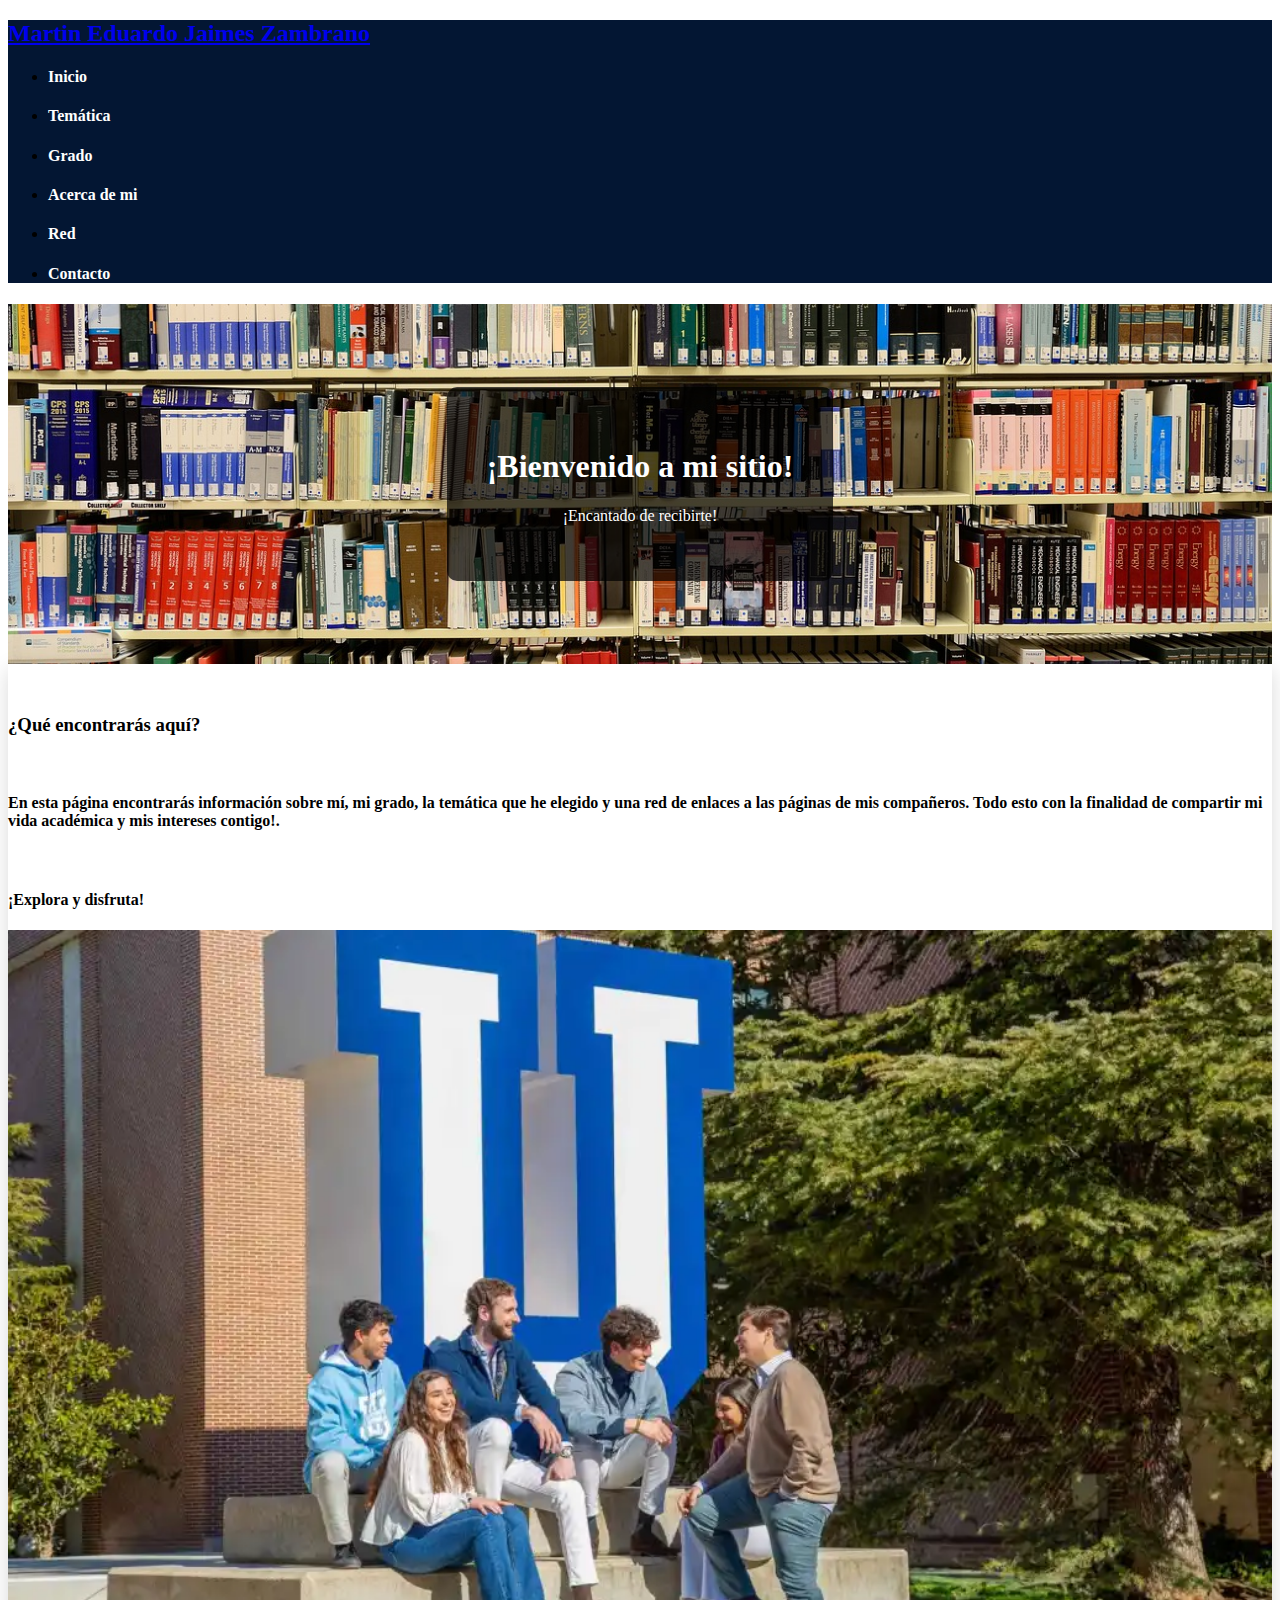
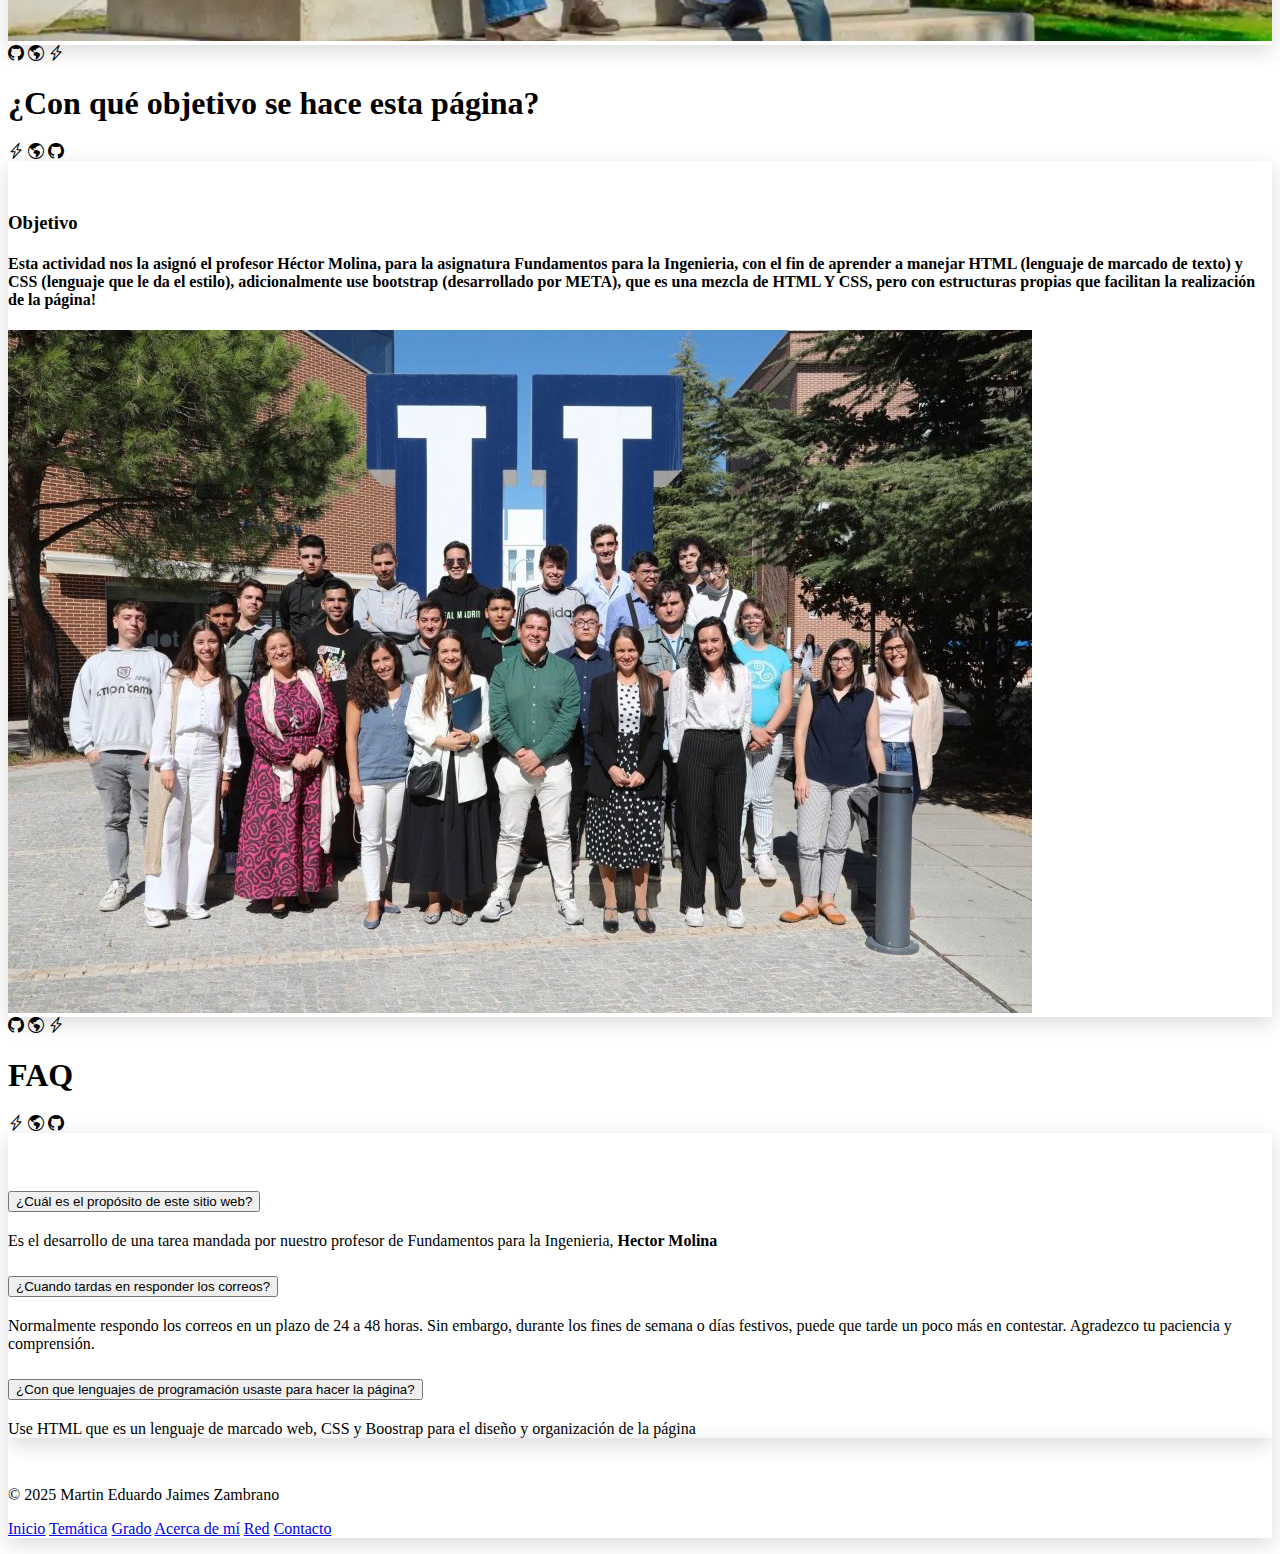
<file: index.html>
<!DOCTYPE html>
<html lang="en">
<head>
  <meta charset="UTF-8">
  <meta name="viewport" content="width=device-width, initial-scale=1.0">
  <title>Martin Jaimes</title>
  <link rel="stylesheet" href="CSS/estilo.css">
  <link href="https://cdn.jsdelivr.net/npm/bootstrap-icons@1.11.3/font/bootstrap-icons.css" rel="stylesheet">

  <link href="https://cdn.jsdelivr.net/npm/bootstrap@5.3.8/dist/css/bootstrap.min.css" rel="stylesheet" integrity="sha384-sRIl4kxILFvY47J16cr9ZwB07vP4J8+LH7qKQnuqkuIAvNWLzeN8tE5YBujZqJLB" crossorigin="anonymous">
</head>
<body>
  <script src="https://cdn.jsdelivr.net/npm/bootstrap@5.3.8/dist/js/bootstrap.bundle.min.js" integrity="sha384-FKyoEForCGlyvwx9Hj09JcYn3nv7wiPVlz7YYwJrWVcXK/BmnVDxM+D2scQbITxI" crossorigin="anonymous"></script>
  
<div class="container-fluid py-4 px-4" id="header">
    <div class="row align-items-center">

        <div class="col-md-6  d-flex justify-content-center">
            <h2 id="title" class="mb-0 text-warning"><a href="index.html" class="text-decoration-none text-warning">Martin Eduardo Jaimes Zambrano</a></h2>
        </div>

        <div class="col-md-6 d-flex justify-content-center">
            <nav>
                <ul class="d-flex list-unstyled mb-0" id="paginasMenu">
                    <li class="me-3"> <h4> <a href="index.html">Inicio</a> </h4></li>
                    <li class="me-3"> <h4> <a href="paginas/topic.html">Temática</a> </h4></li>
                    <li class="me-3"> <h4> <a href="paginas/degree.html">Grado</a> </h4></li>
                    <li class="me-3"> <h4> <a href="paginas/about.html">Acerca de mi</a> </h4></li>
                    <li class="me-3"> <h4> <a href="paginas/net.html">Red</a> </h4></li>
                    <li class="me-3"> <h4> <a href="paginas/contact.html">Contacto</a> </h4></li>
                </ul>
            </nav>
        </div>

    </div>
</div>

<div class="container-fluid hero">
    <div class="hero-content">
        <h1>¡Bienvenido a mi sitio!</h1>
        <p class="text-warning">¡Encantado de recibirte!</p>
    </div>
</div>

<div class="container">
    <div class="row">
        <div class="col-7">
            <h3 class="text-success">
                ¿Qué encontrarás aquí?
            </h3>
            <br>
            <h4>
                En esta página encontrarás información sobre mí, mi grado, la temática que he elegido y una red de enlaces a las páginas de mis compañeros. 
                Todo esto con la finalidad de compartir mi vida académica y mis intereses contigo!.
            </h4>
            <br>
            <h4>
                ¡Explora y disfruta!
            </h4>
        </div>
    
        <div class="col-5">
            <img src="imagenes/1.jpg" id="imagen">
        </div>
    
    </div>
</div>
<div class="container-fluid text-center py-5" id="separador">
        <div class="d-flex justify-content-center align-items-center gap-3 flex-wrap">
            <i class="bi bi-github"></i>
            <i class="bi bi-globe-americas"></i>
            <i class="bi bi-lightning-charge"></i>
            <h1 class="text-warning m-0">¿Con qué objetivo se hace esta página?</h1>
            <i class="bi bi-lightning-charge"></i>
            <i class="bi bi-globe-americas"></i>
            <i class="bi bi-github"></i>
        </div>
    </div>

<div class="container">

  <div class="row">
    <div class="col-8">
        <h3 class="text-center text-success">
            Objetivo
        </h3>
        <h4 class="mx-3 mt-4">
            Esta actividad nos la asignó el profesor Héctor Molina, para la asignatura Fundamentos para la Ingenieria, 
            con el fin de aprender a manejar HTML (lenguaje de marcado de texto) y CSS (lenguaje que le da el estilo), adicionalmente use bootstrap
            (desarrollado por META), que es una mezcla de HTML Y CSS, pero con estructuras propias que facilitan la realización de la página!
        </h4>
    </div>
    
    <div class="col-4">
        <img src="imagenes/2.jpg" alt="" srcset="">
    </div>
  </div>
  
</div>

    <div class="container-fluid text-center py-5" id="separador">
        <div class="d-flex justify-content-center align-items-center gap-3 flex-wrap">
            <i class="bi bi-github"></i>
            <i class="bi bi-globe-americas"></i>
            <i class="bi bi-lightning-charge"></i>
            <h1 class="text-warning m-0">FAQ</h1>
            <i class="bi bi-lightning-charge"></i>
            <i class="bi bi-globe-americas"></i>
            <i class="bi bi-github"></i>
        </div>
    </div>
<div class="container">
 <div class="accordion" id="accordionExample">
  <div class="accordion-item">
    <h2 class="accordion-header">
      <button class="accordion-button" type="button" data-bs-toggle="collapse" data-bs-target="#collapseOne" aria-expanded="true" aria-controls="collapseOne">
        ¿Cuál es el propósito de este sitio web?
      </button>
    </h2>
    <div id="collapseOne" class="accordion-collapse collapse show" data-bs-parent="#accordionExample">
      <div class="accordion-body">
        Es el desarrollo de una tarea mandada por nuestro profesor de Fundamentos para la Ingenieria,<strong> Hector Molina</strong>
      </div>
    </div>
  </div>
  <div class="accordion-item">
    <h2 class="accordion-header">
      <button class="accordion-button collapsed" type="button" data-bs-toggle="collapse" data-bs-target="#collapseTwo" aria-expanded="false" aria-controls="collapseTwo">
       ¿Cuando tardas en responder los correos?
      </button>
    </h2>
    <div id="collapseTwo" class="accordion-collapse collapse" data-bs-parent="#accordionExample">
      <div class="accordion-body">
        Normalmente respondo los correos en un plazo de 24 a 48 horas. Sin embargo, durante los fines de semana o días festivos, puede que tarde un poco más en contestar. Agradezco tu paciencia y comprensión.
      </div>
    </div>
  </div>
  <div class="accordion-item">
    <h2 class="accordion-header">
      <button class="accordion-button collapsed" type="button" data-bs-toggle="collapse" data-bs-target="#collapseThree" aria-expanded="false" aria-controls="collapseThree">
        ¿Con que lenguajes de programación usaste para hacer la página?
      </button>
    </h2>
    <div id="collapseThree" class="accordion-collapse collapse" data-bs-parent="#accordionExample">
      <div class="accordion-body">
        Use HTML que es un lenguaje de marcado web, CSS y Boostrap para el diseño y organización de la página      </div>
    </div>
  </div>
</div>
</div>


<footer class="bg-dark text-white py-4 mt-5">
    <div class="container text-center">
        <p class="mb-1">© 2025 Martin Eduardo Jaimes Zambrano</p>
        <p class="mb-0">
            <a href="index.html" class="text-white text-decoration-none me-3">Inicio</a>
            <a href="paginas/topic.html" class="text-white text-decoration-none me-3">Temática</a>
            <a href="paginas/degree.html" class="text-white text-decoration-none me-3">Grado</a>
            <a href="paginas/about.html" class="text-white text-decoration-none me-3">Acerca de mí</a>
            <a href="paginas/net.html" class="text-white text-decoration-none me-3">Red</a>
            <a href="paginas/contact.html" class="text-white text-decoration-none">Contacto</a>
        </p>
    </div>
</footer>


</body>
</html>
</file>
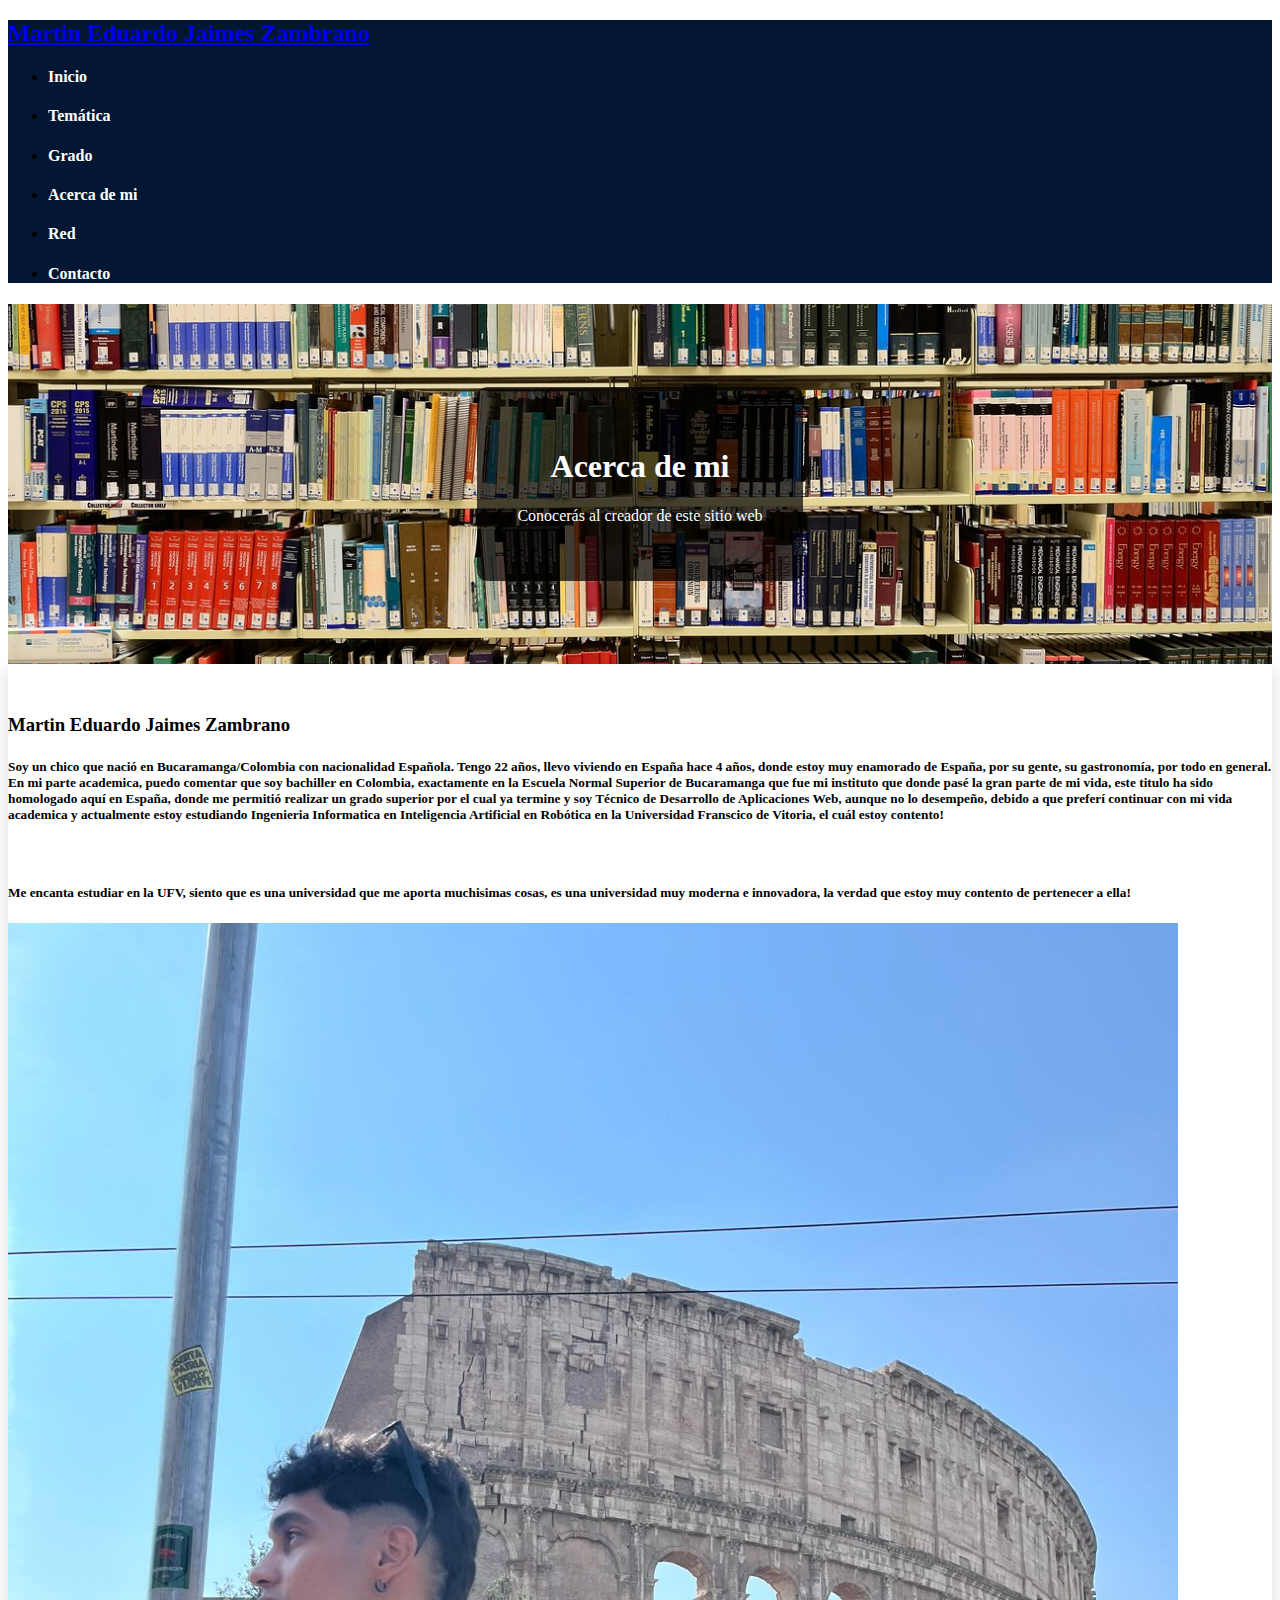
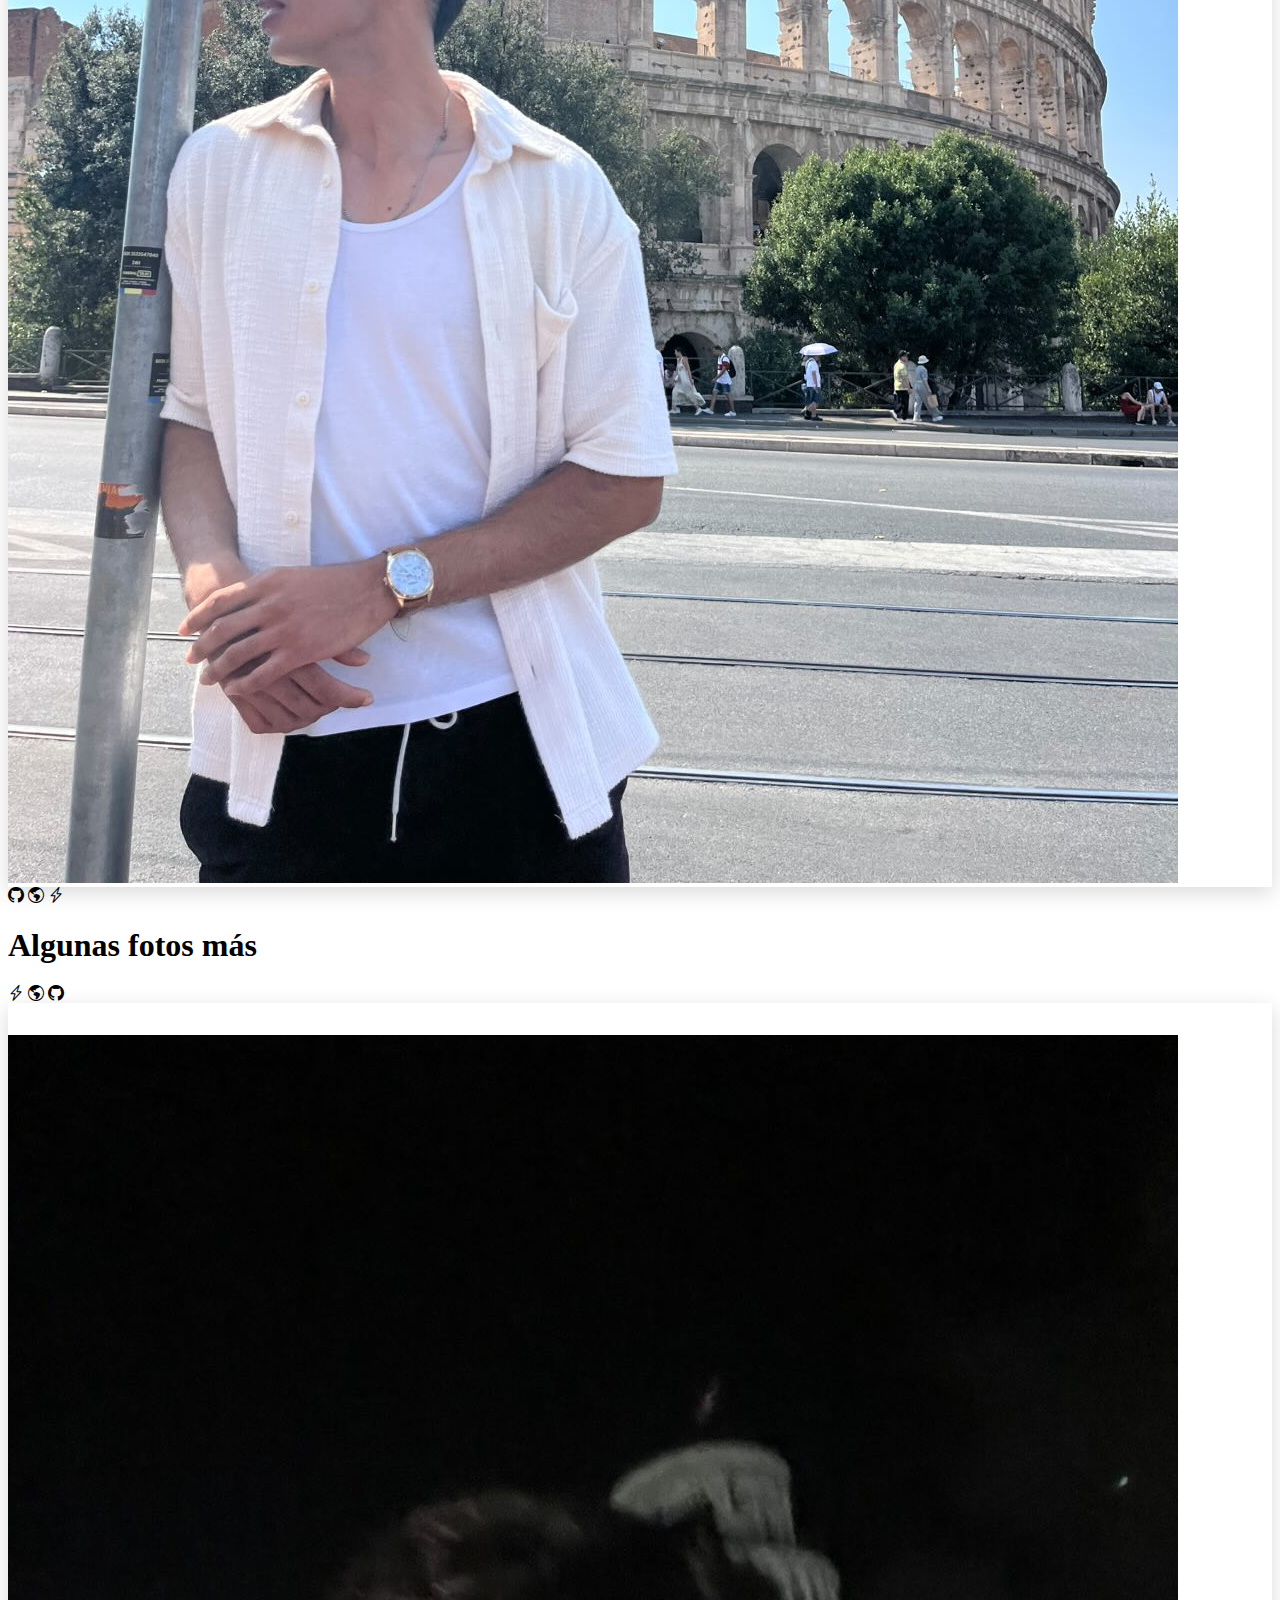
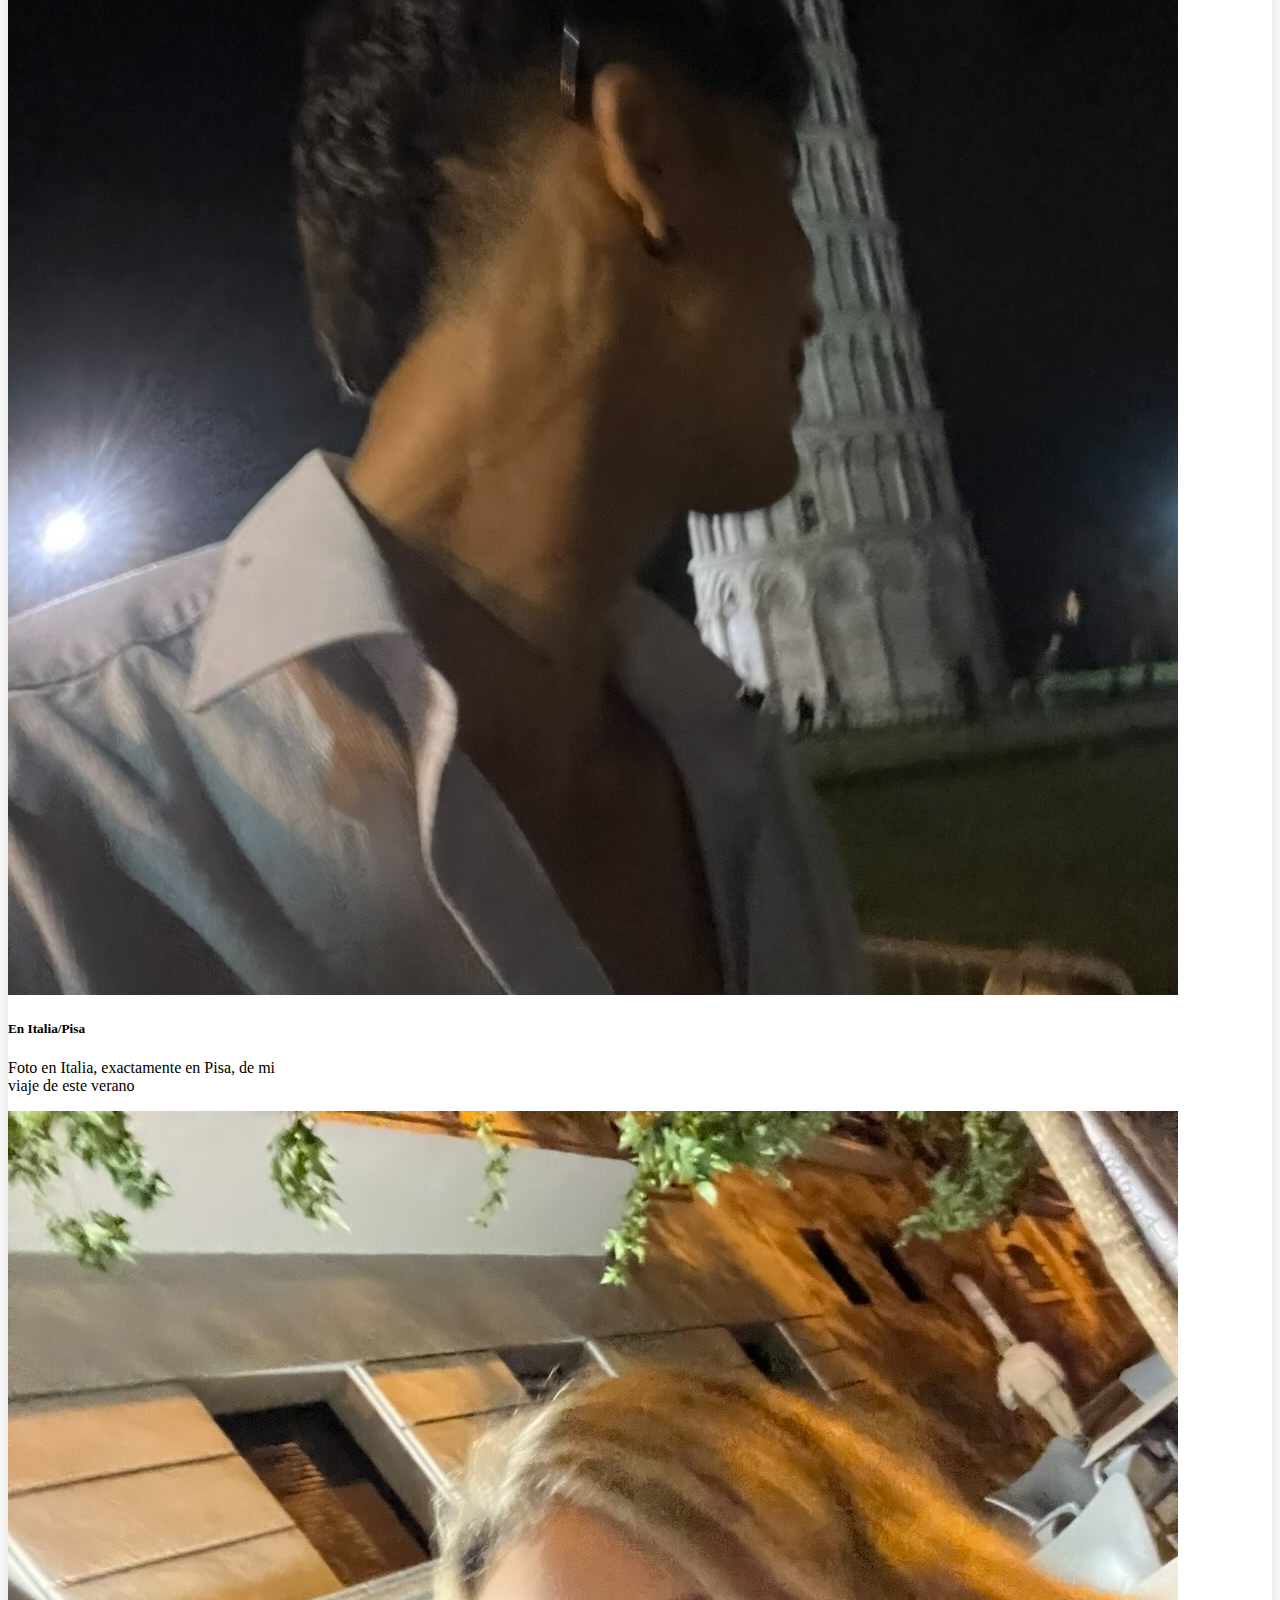
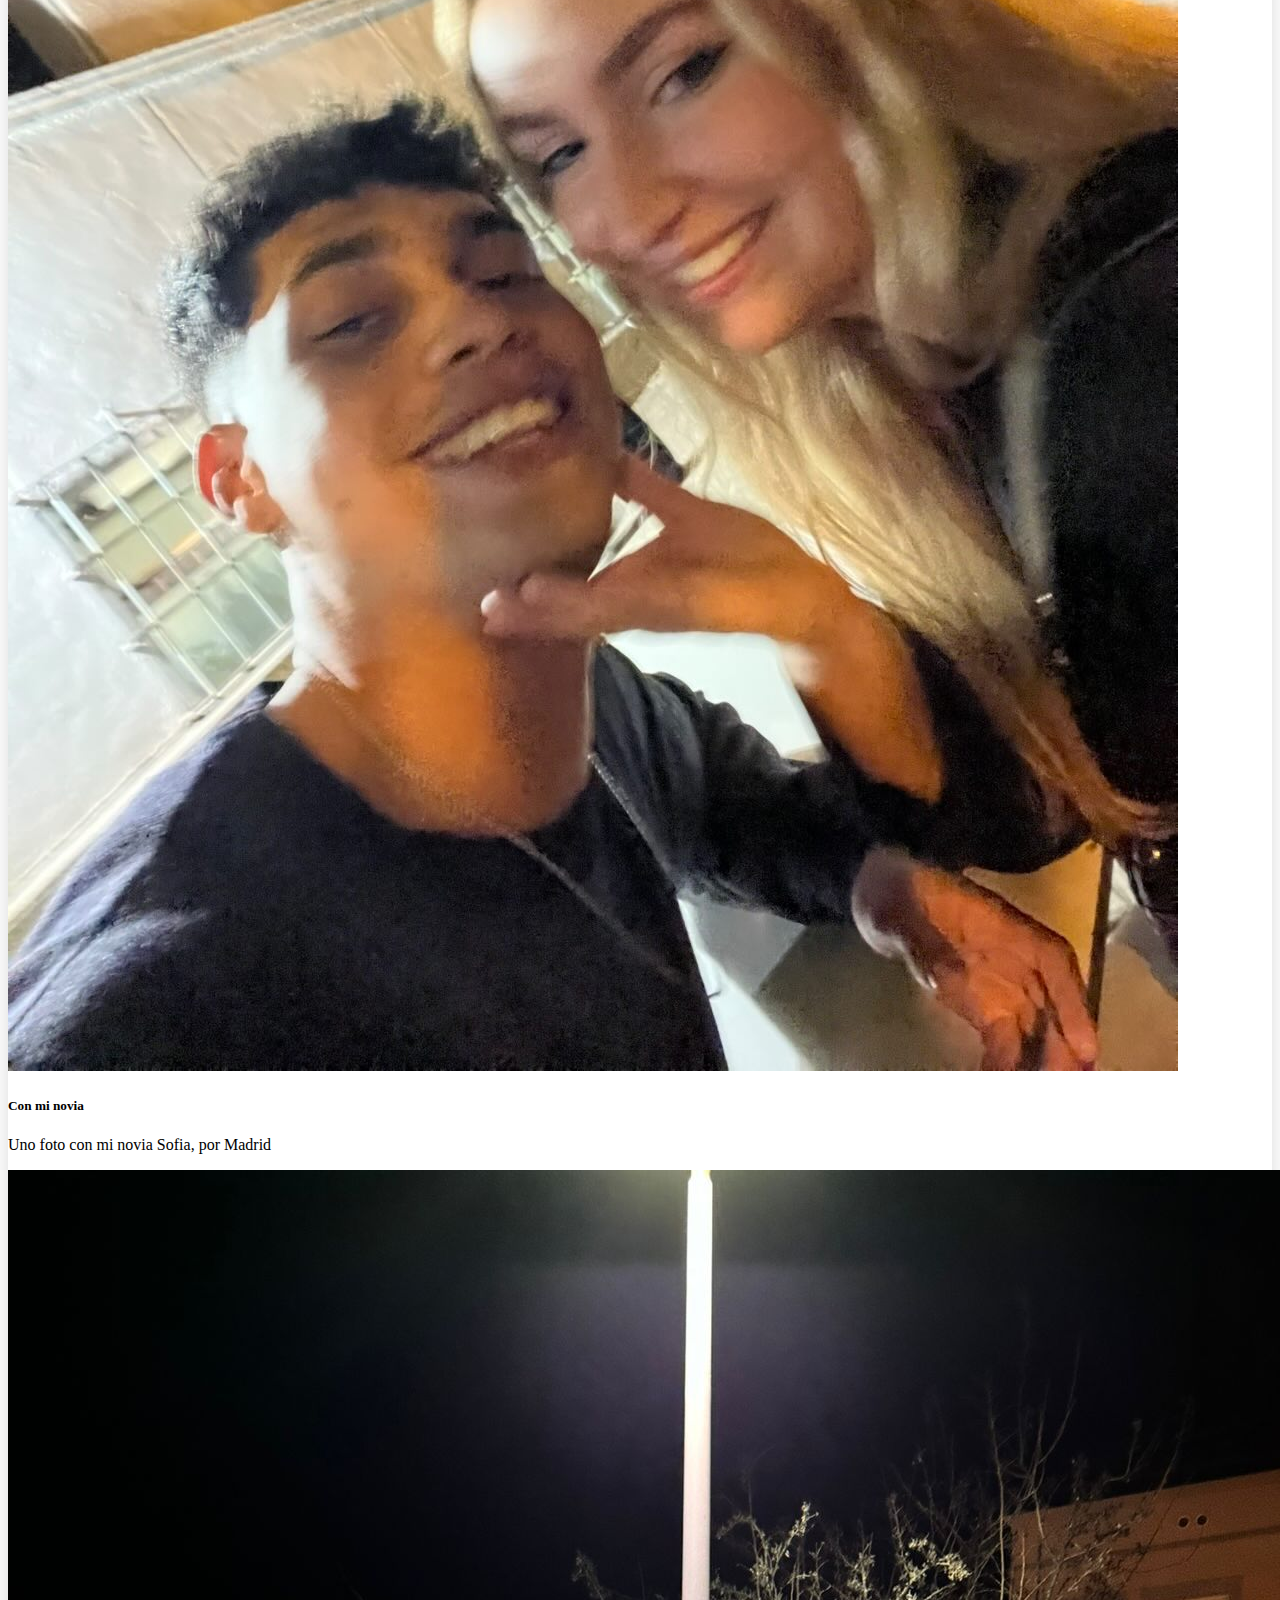
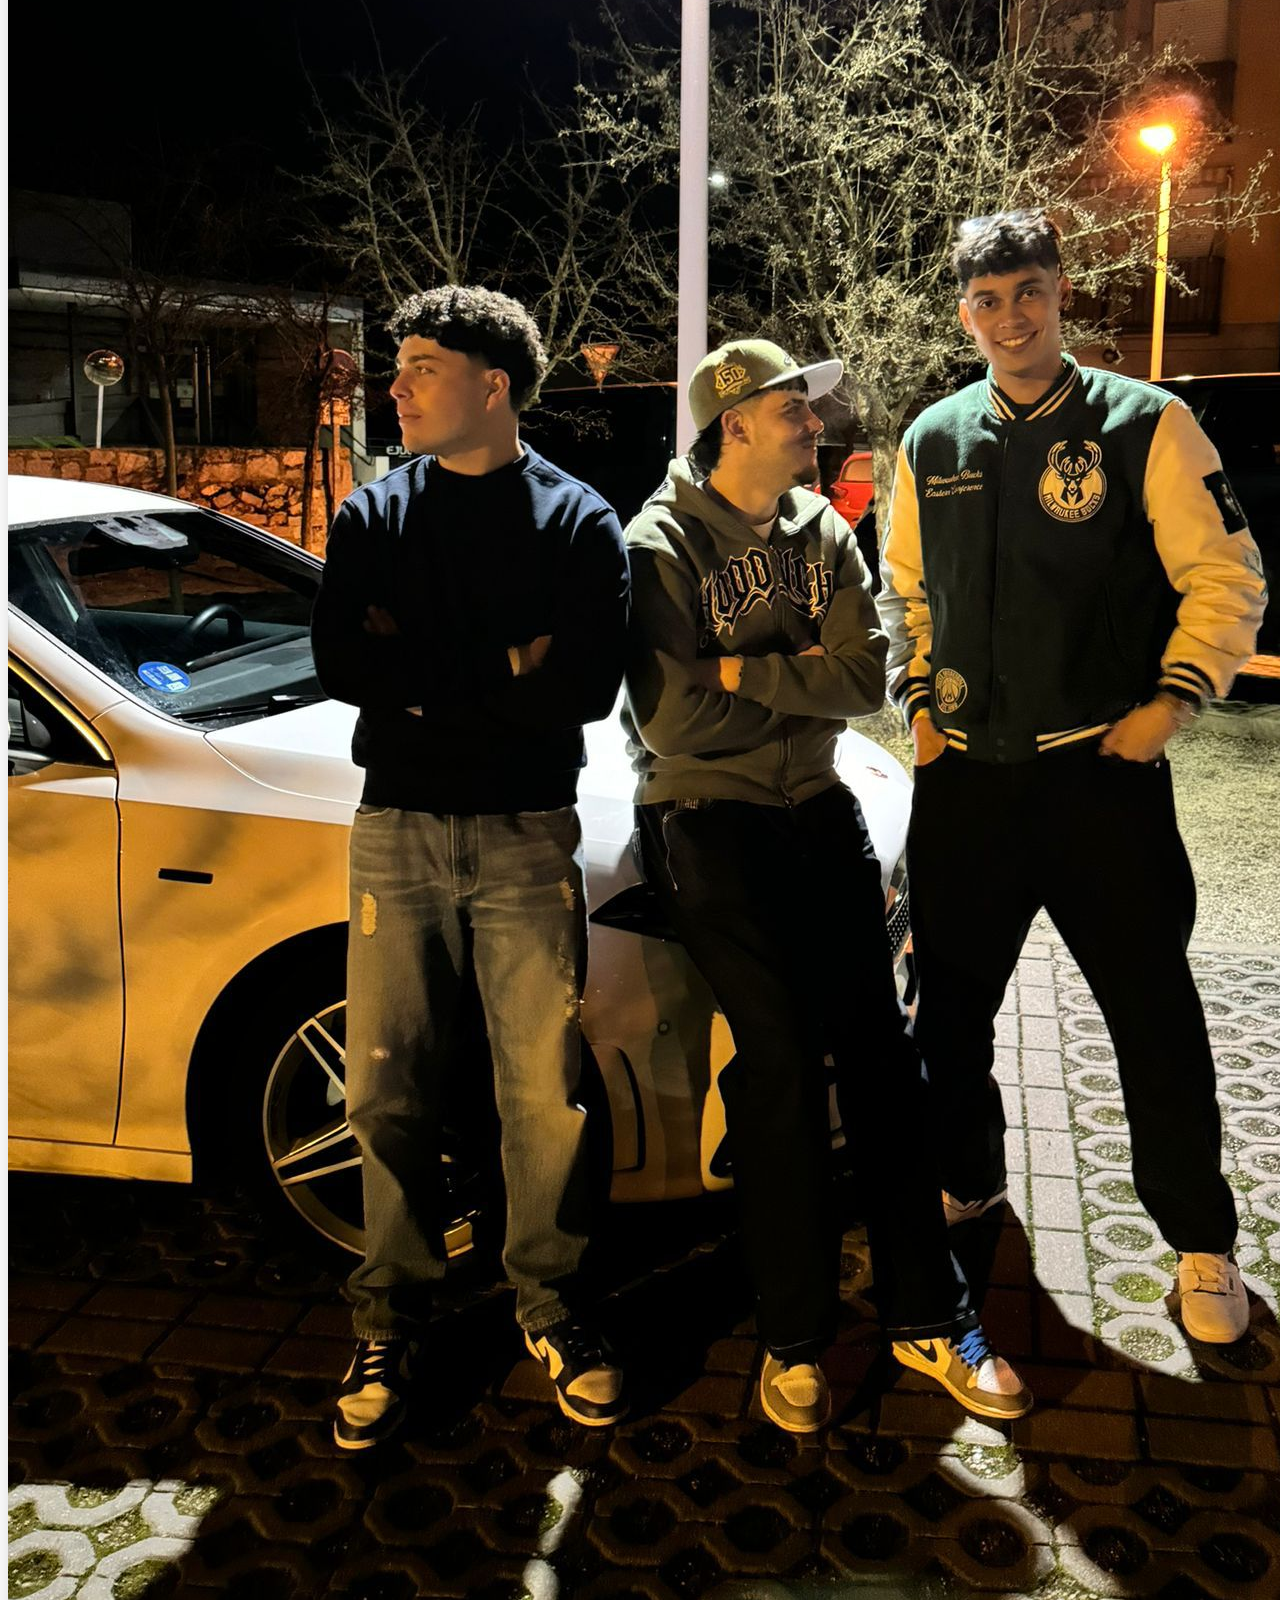
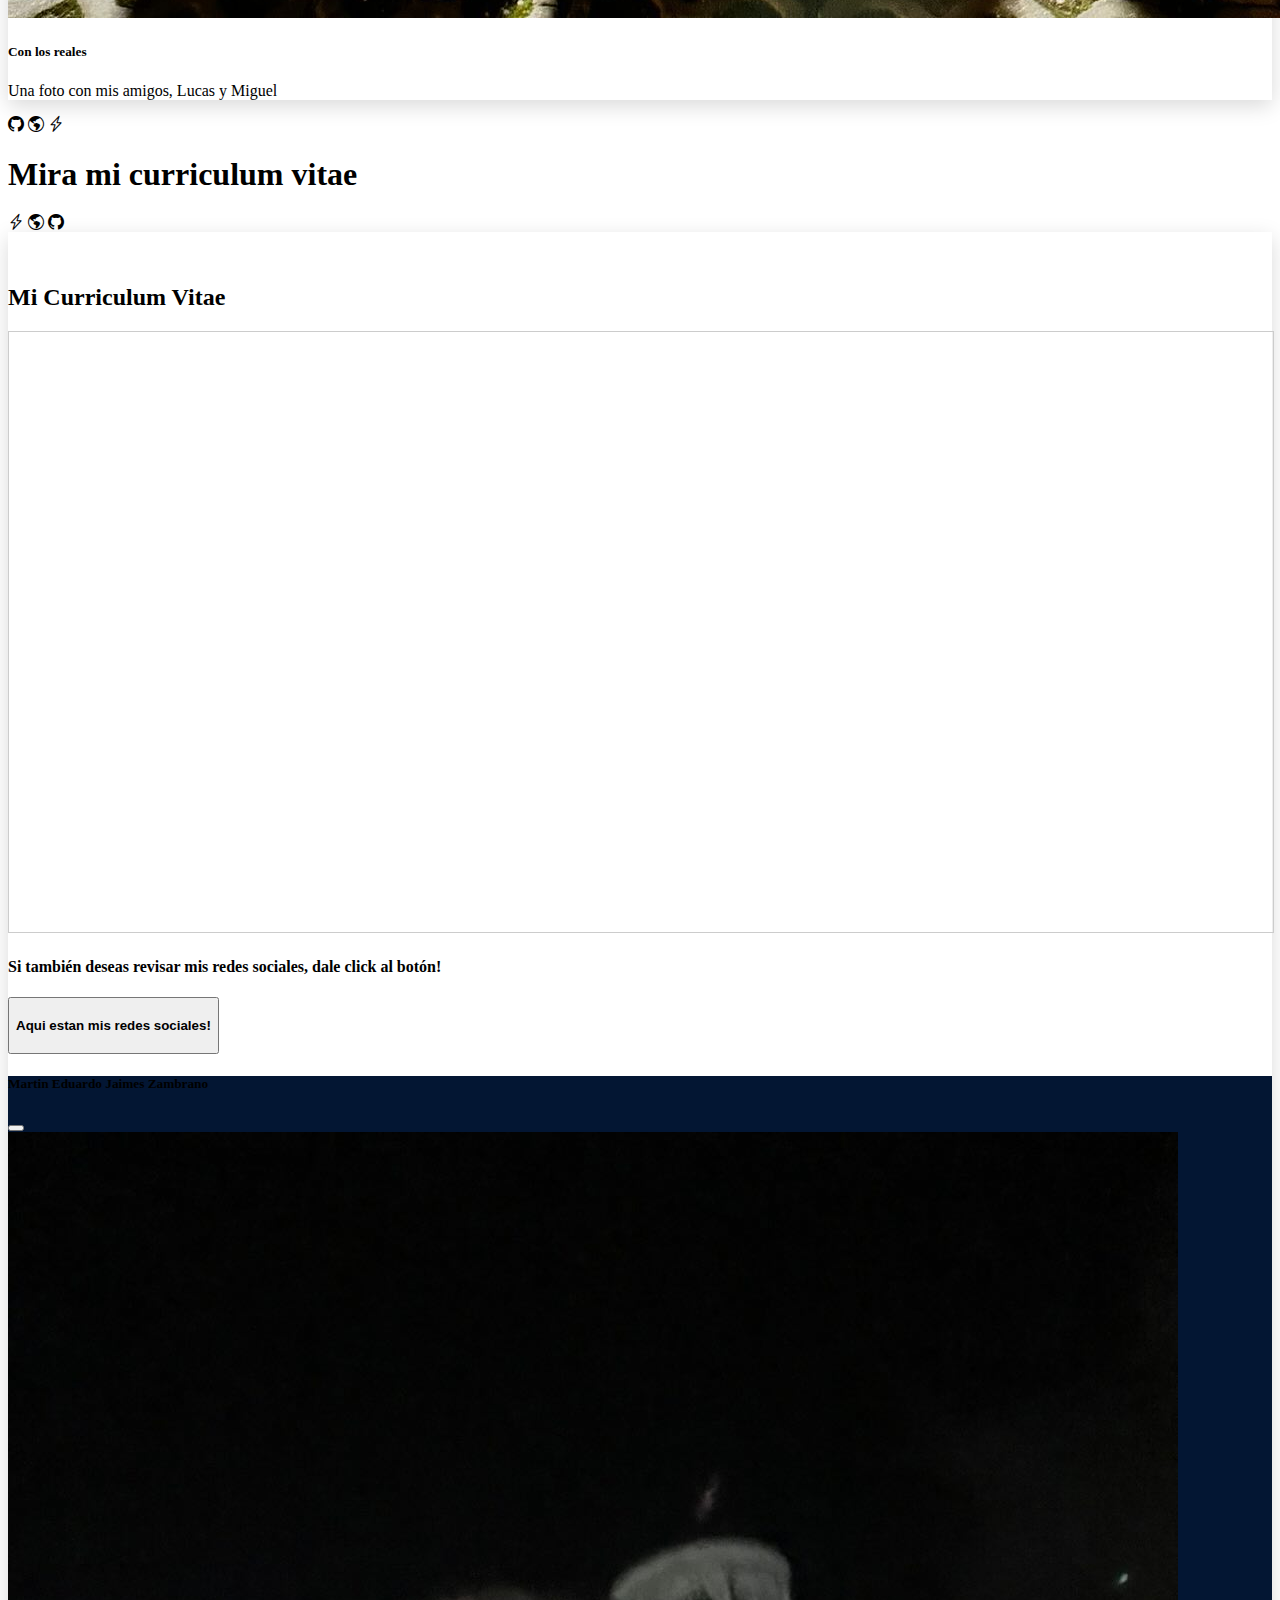
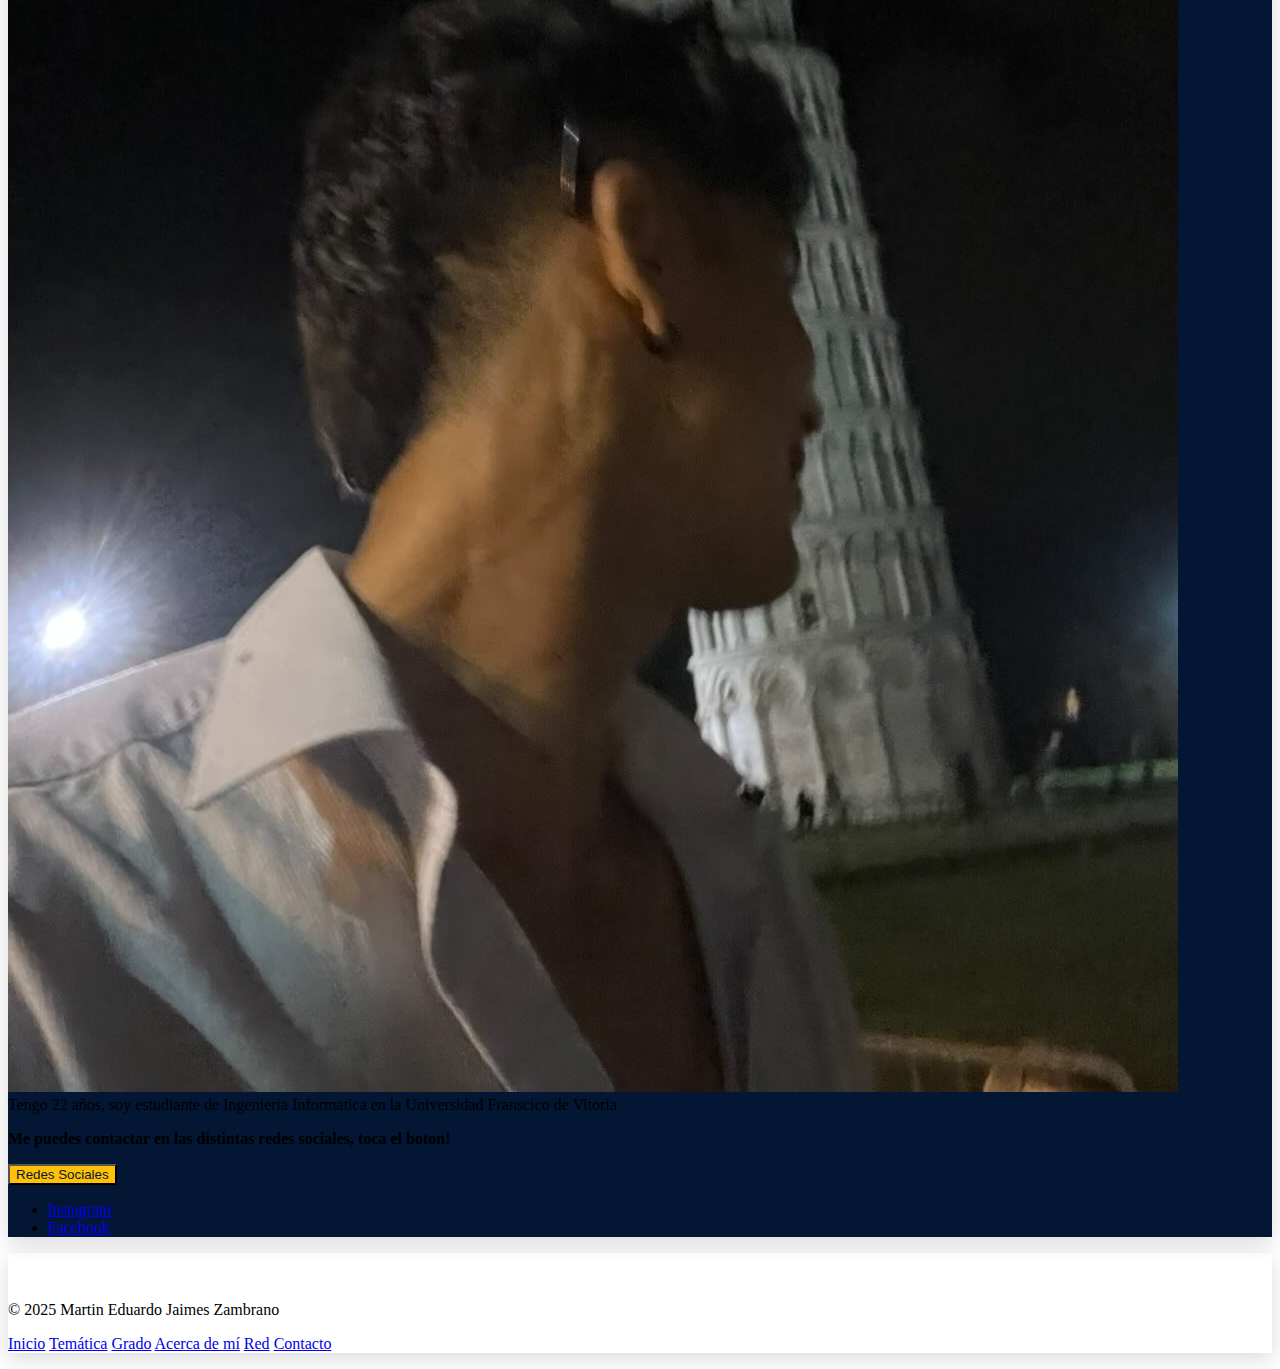
<file: paginas/about.html>
<!DOCTYPE html>
<html lang="en">

<head>
    <meta charset="UTF-8">
    <meta name="viewport" content="width=device-width, initial-scale=1.0">
    <title>Martin Jaimes</title>

    <link rel="stylesheet" href="../CSS/estilo.css">
    <link href="https://cdn.jsdelivr.net/npm/bootstrap-icons@1.11.3/font/bootstrap-icons.css" rel="stylesheet">
    <link href="https://cdn.jsdelivr.net/npm/bootstrap@5.3.8/dist/css/bootstrap.min.css" rel="stylesheet"
        integrity="sha384-sRIl4kxILFvY47J16cr9ZwB07vP4J8+LH7qKQnuqkuIAvNWLzeN8tE5YBujZqJLB"
        crossorigin="anonymous">
</head>

<body>

    <script src="https://cdn.jsdelivr.net/npm/bootstrap@5.3.8/dist/js/bootstrap.bundle.min.js"
        integrity="sha384-FKyoEForCGlyvwx9Hj09JcYn3nv7wiPVlz7YYwJrWVcXK/BmnVDxM+D2scQbITxI"
        crossorigin="anonymous"></script>

    <div class="container-fluid py-4 px-4" id="header">
        <div class="row align-items-center">

            <div class="col-md-6 d-flex justify-content-center">
            <h2 id="title" class="mb-0 text-warning"><a href="../index.html" class="text-decoration-none text-warning">Martin Eduardo Jaimes Zambrano</a></h2>
            </div>

            <div class="col-md-6 d-flex justify-content-center">
                <nav>
                    <ul class="d-flex list-unstyled mb-0" id="paginasMenu">
                        <li class="me-3">
                            <h4><a href="../index.html">Inicio</a></h4>
                        </li>
                        <li class="me-3">
                            <h4><a href="topic.html">Temática</a></h4>
                        </li>
                        <li class="me-3">
                            <h4><a href="degree.html">Grado</a></h4>
                        </li>
                        <li class="me-3">
                            <h4><a href="about.html">Acerca de mi</a></h4>
                        </li>
                        <li class="me-3">
                            <h4><a href="net.html">Red</a></h4>
                        </li>
                        <li class="me-3">
                            <h4><a href="contact.html">Contacto</a></h4>
                        </li>
                    </ul>
                </nav>
            </div>

        </div>
    </div>

    <div class="container-fluid hero">
        <div class="hero-content">
            <h1>Acerca de mi</h1>
            <p class="text-warning">Conocerás al creador de este sitio web</p>
        </div>
    </div>

    <div class="container">
        <div class="row pb-4">

            <div class="col-7">
                <h3 class="text-success text-center pb-4">
                    Martin Eduardo Jaimes Zambrano
                </h3>

                <h5 class="text-center">
                    Soy un chico que nació en Bucaramanga/Colombia con nacionalidad Española. Tengo 22 años,
                    llevo viviendo en España hace 4 años, donde estoy muy enamorado de España, por su gente,
                    su gastronomía, por todo en general. En mi parte academica, puedo comentar que soy bachiller
                    en Colombia, exactamente en la Escuela Normal Superior de Bucaramanga que fue mi instituto
                    que donde pasé la gran parte de mi vida, este titulo ha sido homologado aquí en España,
                    donde me permitió realizar un grado superior por el cual ya termine y soy Técnico de
                    Desarrollo de Aplicaciones Web, aunque no lo desempeño, debido a que preferí continuar
                    con mi vida academica y actualmente estoy estudiando Ingenieria Informatica en Inteligencia
                    Artificial en Robótica en la Universidad Franscico de Vitoria, el cuál estoy contento!
                </h5>

                <br>

                <h5 class="text-center">
                    Me encanta estudiar en la UFV, siento que es una universidad que me aporta muchisimas cosas,
                    es una universidad muy moderna e innovadora, la verdad que estoy muy contento de pertenecer
                    a ella!
                </h5>
            </div>

            <div class="col-5 text-center">
                <img src="../imagenes/roma.jpg" class="w-75">
            </div>

        </div>
    </div>

    <div class="container-fluid text-center py-5" id="separador">
        <div class="d-flex justify-content-center align-items-center gap-3 flex-wrap">
            <i class="bi bi-github"></i>
            <i class="bi bi-globe-americas"></i>
            <i class="bi bi-lightning-charge"></i>
            <h1 class="text-warning m-0">Algunas fotos más</h1>
            <i class="bi bi-lightning-charge"></i>
            <i class="bi bi-globe-americas"></i>
            <i class="bi bi-github"></i>
        </div>
    </div>

    <div class="container pb-5">
        <div class="row justify-content-around">

            <div class="col-3" id="card">
                <div class="card" style="width: 18rem;">
                    <img src="../imagenes/torrePisa2.jpg" class="card-img-top" alt="...">
                    <div class="card-body">
                        <h5 class="card-title text-center">En Italia/Pisa</h5>
                        <p class="card-text text-center">
                            Foto en Italia, exactamente en Pisa, de mi viaje de este verano
                        </p>
                    </div>
                </div>
            </div>

            <div class="col-3">
                <div class="card" style="width: 18rem;">
                    <img src="../imagenes/novia.jpg" class="card-img-top" alt="...">
                    <div class="card-body">
                        <h5 class="card-title text-center">Con mi novia</h5>
                        <p class="card-text text-center">
                            Uno foto con mi novia Sofia, por Madrid
                        </p>
                    </div>
                </div>
            </div>

            <div class="col-3">
                <div class="card" style="width: 18rem;">
                    <img src="../imagenes/WhatsApp Image 2025-12-27 at 18.05.49.jpeg" class="card-img-top" alt="...">
                    <div class="card-body">
                        <h5 class="card-title text-center">Con los reales</h5>
                        <p class="card-text text-center">
                            Una foto con mis amigos, Lucas y Miguel
                        </p>
                    </div>
                </div>
            </div>

        </div>
    </div>

    <div class="container-fluid text-center py-5" id="separador">
        <div class="d-flex justify-content-center align-items-center gap-3 flex-wrap">
            <i class="bi bi-github"></i>
            <i class="bi bi-globe-americas"></i>
            <i class="bi bi-lightning-charge"></i>
            <h1 class="text-warning m-0">Mira mi curriculum vitae</h1>
            <i class="bi bi-lightning-charge"></i>
            <i class="bi bi-globe-americas"></i>
            <i class="bi bi-github"></i>
        </div>
    </div>

    <div class="container p-5">
        <h2 class="text-center text-success mb-4">Mi Curriculum Vitae</h2>

        <iframe src="../Curriculum Martin Jaimes actual.pdf" width="100%" height="600px"
            style="border:1px solid #ccc;">
        </iframe>

        <h4 class="mt-5 text-center">
            Si también deseas revisar mis redes sociales, dale click al botón!
        </h4>

        <div class="d-flex justify-content-center">

            <button class="btn btn-primary mt-4 p-3" type="button" data-bs-toggle="offcanvas"
                data-bs-target="#offcanvasExample" aria-controls="offcanvasExample">
              <h4>Aqui estan mis redes sociales!</h4>  
            </button>

            <div class="offcanvas offcanvas-start" tabindex="-1" id="offcanvasExample"
                aria-labelledby="offcanvasExampleLabel" style="background-color: #031633;">

                <div class="offcanvas-header ">
                    <h5 class="offcanvas-title text-warning align-self-center"
                        id="offcanvasExampleLabel">
                        Martin Eduardo Jaimes Zambrano
                    </h5>
                    <button type="button" class="btn-close bg-white" data-bs-dismiss="offcanvas"
                        aria-label="Close"></button>
                </div>

                <div class="offcanvas-body">

                    <div class="d-flex justify-content-center">
                        <img src="../imagenes/torrePisa2.jpg" class="w-50" id="imagen2">
                    </div>

                    <div class="text-white text-center mt-3">
                        Tengo 22 años, soy estudiante de Ingenieria Informatica en la Universidad
                        Franscico de Vitoria
                    </div>

                    <div class="text-white text-center mt-3 text-warning">
                        <p class="text-warning">
                            <strong>
                                Me puedes contactar en las distintas redes sociales, toca el boton!
                            </strong>
                        </p>
                    </div>

                    <div class="dropdown mt-3 d-flex justify-content-center">
                        <button class="btn btn-secondary dropdown-toggle" type="button"
                            data-bs-toggle="dropdown"
                            style="background-color: #ffc107; color:#031633">
                            Redes Sociales
                        </button>
                        <ul class="dropdown-menu">
                            <li>
                                <a class="dropdown-item"
                                    href="https://www.instagram.com/marttinj_/">Instagram</a>
                            </li>
                            <li>
                                <a class="dropdown-item"
                                    href="https://www.facebook.com/MartinJaimes08/">Facebook</a>
                            </li>
                        </ul>
                    </div>

                </div>
            </div>
        </div>
    </div>

    <footer class="bg-dark text-white py-4 mt-5">
        <div class="container text-center">
            <p class="mb-1">© 2025 Martin Eduardo Jaimes Zambrano</p>
            <p class="mb-0">
                <a href="../index.html" class="text-white text-decoration-none me-3">Inicio</a>
                <a href="topic.html" class="text-white text-decoration-none me-3">Temática</a>
                <a href="degree.html" class="text-white text-decoration-none me-3">Grado</a>
                <a href="about.html" class="text-white text-decoration-none me-3">Acerca de mí</a>
                <a href="net.html" class="text-white text-decoration-none me-3">Red</a>
                <a href="contact.html" class="text-white text-decoration-none me-3">Contacto</a>
            </p>
        </div>
    </footer>

</body>
</html>
</file>
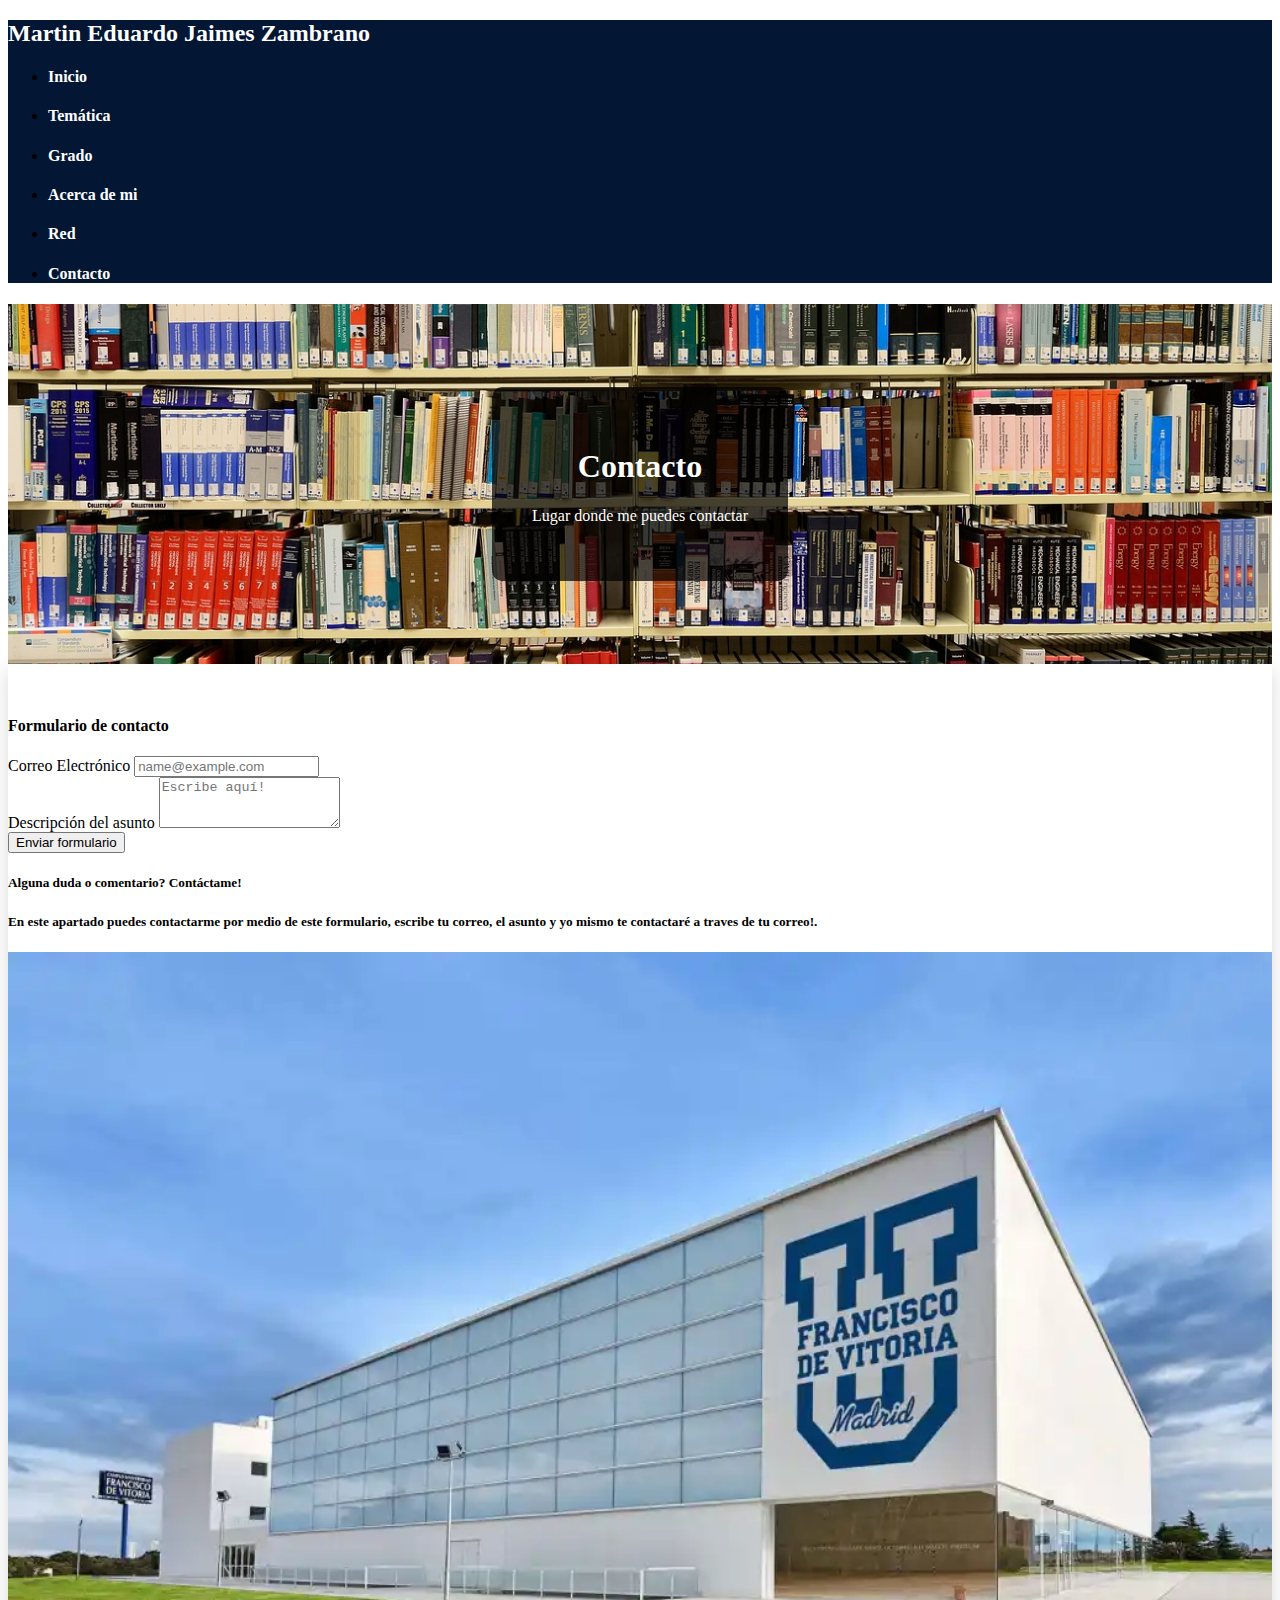
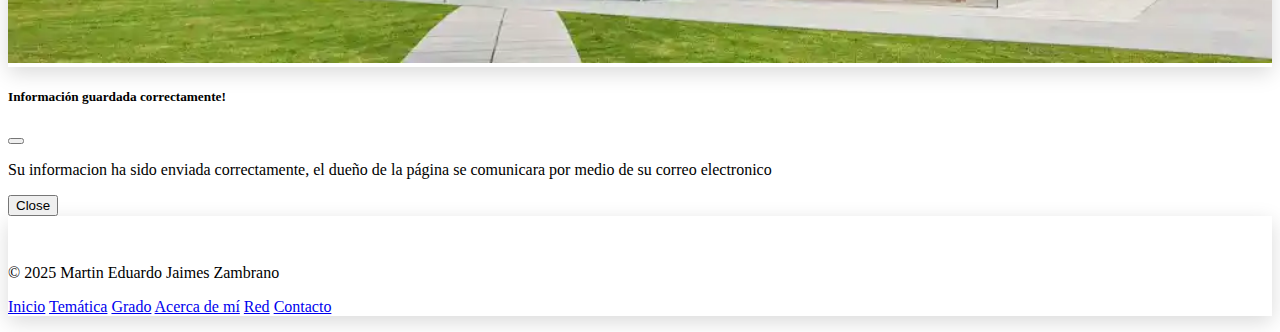
<file: paginas/contact.html>
<!DOCTYPE html>
<html lang="en">
<head>
  <meta charset="UTF-8">
  <meta name="viewport" content="width=device-width, initial-scale=1.0">
  <title>Martin Jaimes</title>
  <link rel="stylesheet" href="../CSS/estilo.css">

  <link href="https://cdn.jsdelivr.net/npm/bootstrap@5.3.8/dist/css/bootstrap.min.css" rel="stylesheet" integrity="sha384-sRIl4kxILFvY47J16cr9ZwB07vP4J8+LH7qKQnuqkuIAvNWLzeN8tE5YBujZqJLB" crossorigin="anonymous">
</head>
<body>
  <script src="https://cdn.jsdelivr.net/npm/bootstrap@5.3.8/dist/js/bootstrap.bundle.min.js" integrity="sha384-FKyoEForCGlyvwx9Hj09JcYn3nv7wiPVlz7YYwJrWVcXK/BmnVDxM+D2scQbITxI" crossorigin="anonymous"></script>
  
<div class="container-fluid py-4 px-4" id="header">
    <div class="row align-items-center">

        <div class="col-md-6 d-flex justify-content-center">
            <h2 id="title" class="mb-0 text-warning">Martin Eduardo Jaimes Zambrano</h2>
        </div>

        <div class="col-md-6 d-flex justify-content-center">
            <nav>
                <ul class="d-flex list-unstyled mb-0" id="paginasMenu">
                    <li class="me-3"> <h4> <a href="../index.html">Inicio</a> </h4></li>
                    <li class="me-3"> <h4> <a href="topic.html">Temática</a> </h4></li>
                    <li class="me-3"> <h4> <a href="degree.html">Grado</a> </h4></li>
                    <li class="me-3"> <h4> <a href="about.html">Acerca de mi</a> </h4></li>
                    <li class="me-3"> <h4> <a href="net.html">Red</a> </h4></li>
                    <li class="me-3"> <h4> <a href="contact.html">Contacto</a> </h4></li>

                  </ul>
            </nav>
        </div>

    </div>
</div>
<div class="container-fluid hero">
    <div class="hero-content">
        <h1>Contacto</h1>
        <p class="text-warning">Lugar donde me puedes contactar</p>
    </div>
</div>
  
<div class="container">
    <div class="row d-flex flex-row">
        <div class="col-7 align-content-center">
            <form>
                <h4 class="text-success pb-3">
                    Formulario de contacto
                </h4>
                <div class="mb-3">
                    <label for="correo" class="form-label">Correo Electrónico</label>
                    <input 
                        type="email" 
                        class="form-control" 
                        id="correo"
                        placeholder="name@example.com"
                        required
                    >
                </div>

                <div class="mb-3">
                    <label for="mensaje" class="form-label">Descripción del asunto</label>
                    <textarea 
                        class="form-control" 
                        id="mensaje"
                        placeholder="Escribe aquí!"
                        rows="3"
                        required
                    ></textarea>
                </div>

                <div class="mb-3">
                    <button 
                        class="btn btn-primary"
                        type="button"
                        data-bs-toggle="modal"
                        data-bs-target="#modalConfirmacion">
                        Enviar formulario
                    </button>
                </div>
            </form>
            </div>
        <div class="col-5">
            <h5 class="text-success text-center">
               Alguna duda o comentario? Contáctame!
            </h5>
            <h5 class="px-3">
                En este apartado puedes contactarme por medio de este formulario, escribe tu correo, el asunto y yo mismo te contactaré a traves de tu correo!.
            </h5>
            <img src="../imagenes/3.jpg" id="imagenContact" style="width: 100%;">
        </div>
    </div>
</div>


<div class="modal fade" id="modalConfirmacion" tabindex="-1">
  <div class="modal-dialog">
    <div class="modal-content">
      <div class="modal-header">
        <h5 class="modal-title">Información guardada correctamente!</h5>
        <button type="button" class="btn-close" data-bs-dismiss="modal" aria-label="Close"></button>
      </div>
      <div class="modal-body">
        <p>Su informacion ha sido enviada correctamente, el dueño de la página se comunicara por medio de su correo electronico</p>
      </div>
      <div class="modal-footer">
        <button type="button" class="btn btn-primary" data-bs-dismiss="modal">Close</button>
      </div>
    </div>
  </div>
</div>



<footer class="bg-dark text-white py-4 mt-5">
    <div class="container text-center">
        <p class="mb-1">© 2025 Martin Eduardo Jaimes Zambrano</p>
        <p class="mb-0">
            <a href="../index.html" class="text-white text-decoration-none me-3">Inicio</a>
            <a href="topic.html" class="text-white text-decoration-none me-3">Temática</a>
            <a href="degree.html" class="text-white text-decoration-none me-3">Grado</a>
            <a href="about.html" class="text-white text-decoration-none me-3">Acerca de mí</a>
            <a href="net.html" class="text-white me text-decoration-none me-3">Red</a>
            <a href="contact.html" class="text-white text-decoration-none  me-3">Contacto</a>
        </p>
    </div>
</footer>
</body>
</html>
</file>
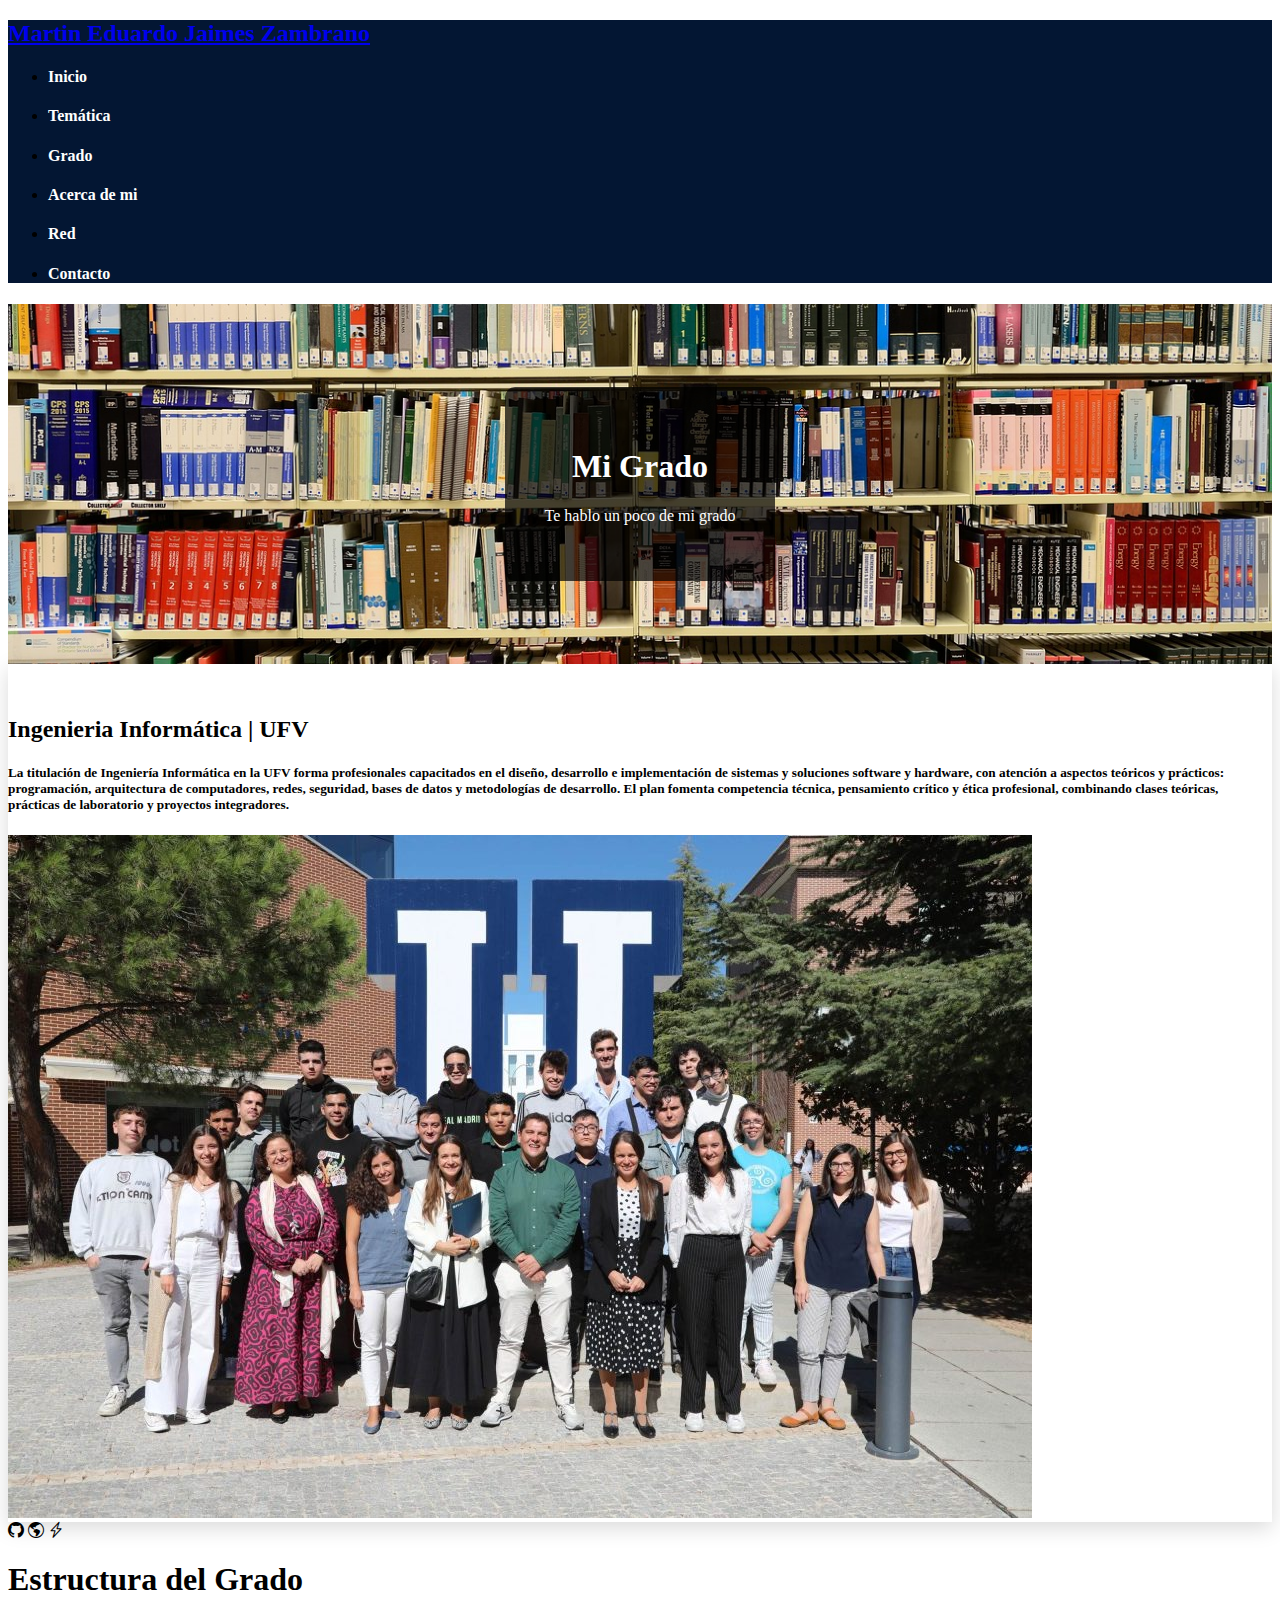
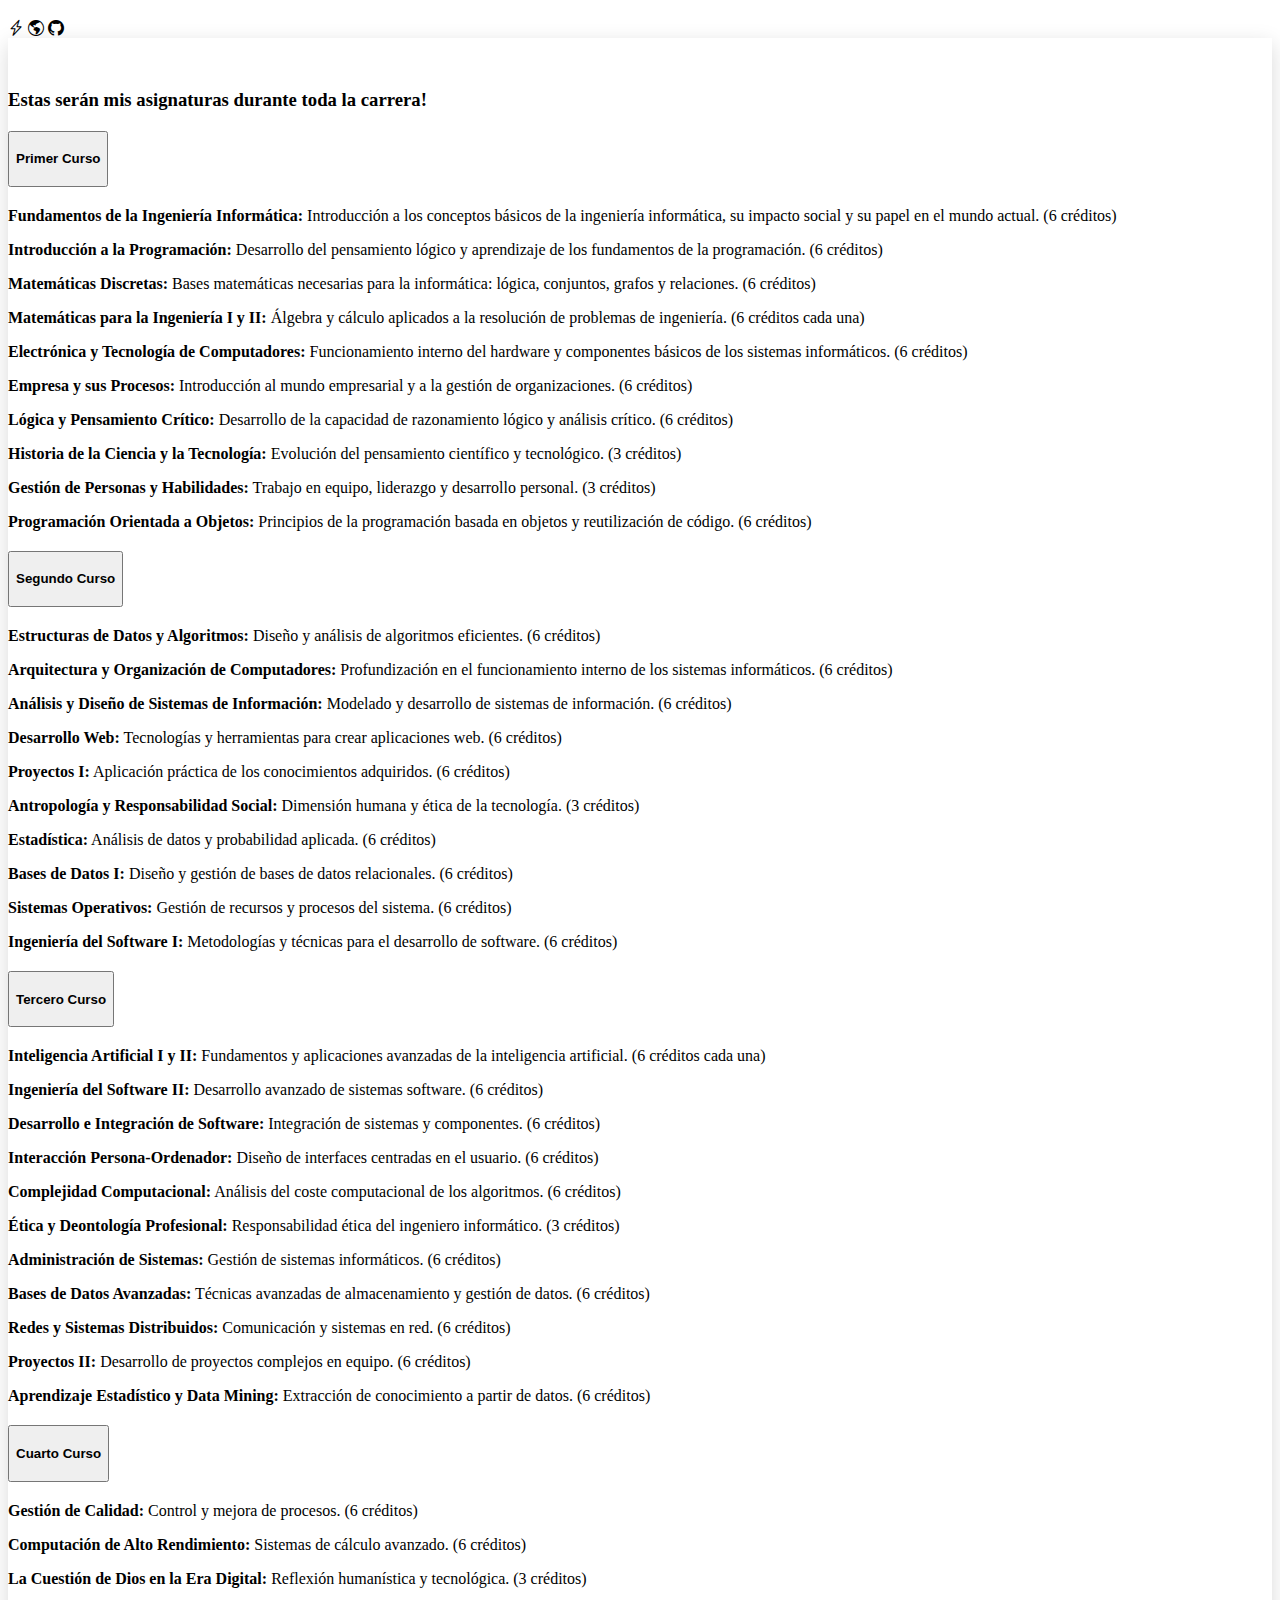
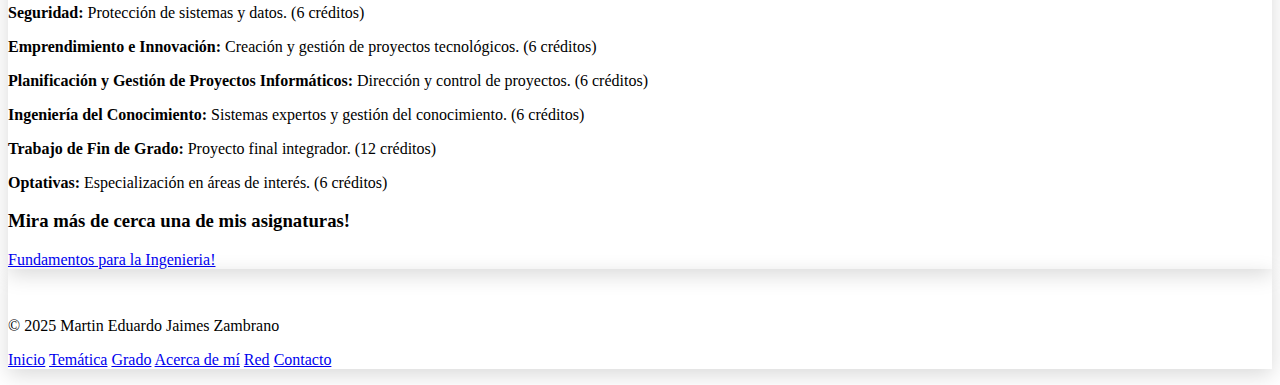
<file: paginas/degree.html>
<!DOCTYPE html>
<html lang="en">
<head>
  <meta charset="UTF-8">
  <meta name="viewport" content="width=device-width, initial-scale=1.0">
  <title>Martin Jaimes</title>
  <link rel="stylesheet" href="../CSS/estilo.css">
  <link href="https://cdn.jsdelivr.net/npm/bootstrap-icons@1.11.3/font/bootstrap-icons.css" rel="stylesheet">

  <link href="https://cdn.jsdelivr.net/npm/bootstrap@5.3.8/dist/css/bootstrap.min.css" rel="stylesheet" integrity="sha384-sRIl4kxILFvY47J16cr9ZwB07vP4J8+LH7qKQnuqkuIAvNWLzeN8tE5YBujZqJLB" crossorigin="anonymous">
</head>
<body>
  <script src="https://cdn.jsdelivr.net/npm/bootstrap@5.3.8/dist/js/bootstrap.bundle.min.js" integrity="sha384-FKyoEForCGlyvwx9Hj09JcYn3nv7wiPVlz7YYwJrWVcXK/BmnVDxM+D2scQbITxI" crossorigin="anonymous"></script>
  
<div class="container-fluid py-4 px-4" id="header">
    <div class="row align-items-center">

        <div class="col-md-6 d-flex justify-content-center">
            <h2 id="title" class="mb-0 text-warning"><a href="../index.html" class="text-decoration-none text-warning">Martin Eduardo Jaimes Zambrano</a></h2>
        </div>

        <div class="col-md-6 d-flex justify-content-center">
            <nav>
                <ul class="d-flex list-unstyled mb-0" id="paginasMenu">
                    <li class="me-3"> <h4> <a href="../index.html">Inicio</a> </h4></li>
                    <li class="me-3"> <h4> <a href="topic.html">Temática</a> </h4></li>
                    <li class="me-3"> <h4> <a href="degree.html">Grado</a> </h4></li>
                    <li class="me-3"> <h4> <a href="about.html">Acerca de mi</a> </h4></li>
                    <li class="me-3"> <h4> <a href="net.html">Red</a> </h4></li>
                    <li class="me-3"> <h4> <a href="contact.html">Contacto</a> </h4></li>

                  </ul>
            </nav>
        </div>

    </div>
</div>
<div class="container-fluid hero">
    <div class="hero-content">
        <h1>Mi Grado</h1>
        <p class="text-warning">Te hablo un poco de mi grado</p>
    </div>
</div>
  

<div class="container">
    <div class="row">
        
        <div class="col-7">
            <h2 class="text-center text-success">
                Ingenieria Informática | UFV
            </h2>
             
            <h5 class="mt-5">
                La titulación de Ingeniería Informática en la UFV forma profesionales capacitados en el diseño, desarrollo e implementación de sistemas y soluciones software y hardware, con atención a aspectos teóricos y prácticos: programación, arquitectura de computadores, redes, seguridad, bases de datos y metodologías de desarrollo. El plan fomenta competencia técnica, pensamiento crítico y ética profesional, combinando clases teóricas, prácticas de laboratorio y proyectos integradores.

            </h5>
        </div>


        <div class="col-5">
            <img src="../imagenes/2.jpg" class="w-100">
        </div>

    </div>
</div>


 <div class="container-fluid text-center py-5" id="separador">
        <div class="d-flex justify-content-center align-items-center gap-3 flex-wrap">
            <i class="bi bi-github"></i>
            <i class="bi bi-globe-americas"></i>
            <i class="bi bi-lightning-charge"></i>
            <h1 class="text-warning m-0">Estructura del Grado</h1>
            <i class="bi bi-lightning-charge"></i>
            <i class="bi bi-globe-americas"></i>
            <i class="bi bi-github"></i>
        </div>
    </div>

<div class="container my-5">

    <h3 class="text-center text-success mb-5">
        Estas serán mis asignaturas durante toda la carrera!
    </h3>


    <div class="accordion" id="accordionGrado">
        <!-- PRIMER CURSO -->
        <div class="accordion-item">
            <h2 class="accordion-header">
                <button class="accordion-button" type="button"
                    data-bs-toggle="collapse"
                    data-bs-target="#primerCurso"
                    aria-expanded="true"
                    aria-controls="primerCurso">
                   <h4> Primer Curso </h4>
                </button>
            </h2>

            <div id="primerCurso" class="accordion-collapse collapse show"
                data-bs-parent="#accordionGrado">
                <div class="accordion-body">

                    <p><strong>Fundamentos de la Ingeniería Informática:</strong> Introducción a los conceptos básicos de la ingeniería informática, su impacto social y su papel en el mundo actual. (6 créditos)</p>

                    <p><strong>Introducción a la Programación:</strong> Desarrollo del pensamiento lógico y aprendizaje de los fundamentos de la programación. (6 créditos)</p>

                    <p><strong>Matemáticas Discretas:</strong> Bases matemáticas necesarias para la informática: lógica, conjuntos, grafos y relaciones. (6 créditos)</p>

                    <p><strong>Matemáticas para la Ingeniería I y II:</strong> Álgebra y cálculo aplicados a la resolución de problemas de ingeniería. (6 créditos cada una)</p>

                    <p><strong>Electrónica y Tecnología de Computadores:</strong> Funcionamiento interno del hardware y componentes básicos de los sistemas informáticos. (6 créditos)</p>

                    <p><strong>Empresa y sus Procesos:</strong> Introducción al mundo empresarial y a la gestión de organizaciones. (6 créditos)</p>

                    <p><strong>Lógica y Pensamiento Crítico:</strong> Desarrollo de la capacidad de razonamiento lógico y análisis crítico. (6 créditos)</p>

                    <p><strong>Historia de la Ciencia y la Tecnología:</strong> Evolución del pensamiento científico y tecnológico. (3 créditos)</p>

                    <p><strong>Gestión de Personas y Habilidades:</strong> Trabajo en equipo, liderazgo y desarrollo personal. (3 créditos)</p>

                    <p><strong>Programación Orientada a Objetos:</strong> Principios de la programación basada en objetos y reutilización de código. (6 créditos)</p>

                </div>
            </div>
        </div>

        <!-- SEGUNDO CURSO -->
        <div class="accordion-item">
            <h2 class="accordion-header">
                <button class="accordion-button collapsed" type="button"
                    data-bs-toggle="collapse"
                    data-bs-target="#segundoCurso"
                    aria-expanded="false"
                    aria-controls="segundoCurso">
                   <h4> Segundo Curso </h4>
                </button>
            </h2>

            <div id="segundoCurso" class="accordion-collapse collapse"
                data-bs-parent="#accordionGrado">
                <div class="accordion-body">

                    <p><strong>Estructuras de Datos y Algoritmos:</strong> Diseño y análisis de algoritmos eficientes. (6 créditos)</p>

                    <p><strong>Arquitectura y Organización de Computadores:</strong> Profundización en el funcionamiento interno de los sistemas informáticos. (6 créditos)</p>

                    <p><strong>Análisis y Diseño de Sistemas de Información:</strong> Modelado y desarrollo de sistemas de información. (6 créditos)</p>

                    <p><strong>Desarrollo Web:</strong> Tecnologías y herramientas para crear aplicaciones web. (6 créditos)</p>

                    <p><strong>Proyectos I:</strong> Aplicación práctica de los conocimientos adquiridos. (6 créditos)</p>

                    <p><strong>Antropología y Responsabilidad Social:</strong> Dimensión humana y ética de la tecnología. (3 créditos)</p>

                    <p><strong>Estadística:</strong> Análisis de datos y probabilidad aplicada. (6 créditos)</p>

                    <p><strong>Bases de Datos I:</strong> Diseño y gestión de bases de datos relacionales. (6 créditos)</p>

                    <p><strong>Sistemas Operativos:</strong> Gestión de recursos y procesos del sistema. (6 créditos)</p>

                    <p><strong>Ingeniería del Software I:</strong> Metodologías y técnicas para el desarrollo de software. (6 créditos)</p>

                </div>
            </div>
        </div>

        <!-- TERCER CURSO -->
        <div class="accordion-item">
            <h2 class="accordion-header">
                <button class="accordion-button collapsed" type="button"
                    data-bs-toggle="collapse"
                    data-bs-target="#tercerCurso"
                    aria-expanded="false"
                    aria-controls="tercerCurso">
                   <h4> Tercero Curso </h4>
                </button>
            </h2>

            <div id="tercerCurso" class="accordion-collapse collapse"
                data-bs-parent="#accordionGrado">
                <div class="accordion-body">

                    <p><strong>Inteligencia Artificial I y II:</strong> Fundamentos y aplicaciones avanzadas de la inteligencia artificial. (6 créditos cada una)</p>

                    <p><strong>Ingeniería del Software II:</strong> Desarrollo avanzado de sistemas software. (6 créditos)</p>

                    <p><strong>Desarrollo e Integración de Software:</strong> Integración de sistemas y componentes. (6 créditos)</p>

                    <p><strong>Interacción Persona-Ordenador:</strong> Diseño de interfaces centradas en el usuario. (6 créditos)</p>

                    <p><strong>Complejidad Computacional:</strong> Análisis del coste computacional de los algoritmos. (6 créditos)</p>

                    <p><strong>Ética y Deontología Profesional:</strong> Responsabilidad ética del ingeniero informático. (3 créditos)</p>

                    <p><strong>Administración de Sistemas:</strong> Gestión de sistemas informáticos. (6 créditos)</p>

                    <p><strong>Bases de Datos Avanzadas:</strong> Técnicas avanzadas de almacenamiento y gestión de datos. (6 créditos)</p>

                    <p><strong>Redes y Sistemas Distribuidos:</strong> Comunicación y sistemas en red. (6 créditos)</p>

                    <p><strong>Proyectos II:</strong> Desarrollo de proyectos complejos en equipo. (6 créditos)</p>

                    <p><strong>Aprendizaje Estadístico y Data Mining:</strong> Extracción de conocimiento a partir de datos. (6 créditos)</p>

                </div>
            </div>
        </div>

        <!-- CUARTO CURSO -->
        <div class="accordion-item">
            <h2 class="accordion-header">
                <button class="accordion-button collapsed" type="button"
                    data-bs-toggle="collapse"
                    data-bs-target="#cuartoCurso"
                    aria-expanded="false"
                    aria-controls="cuartoCurso">
                   <h4> Cuarto Curso </h4>
                </button>
            </h2>

            <div id="cuartoCurso" class="accordion-collapse collapse"
                data-bs-parent="#accordionGrado">
                <div class="accordion-body">

                    <p><strong>Gestión de Calidad:</strong> Control y mejora de procesos. (6 créditos)</p>

                    <p><strong>Computación de Alto Rendimiento:</strong> Sistemas de cálculo avanzado. (6 créditos)</p>

                    <p><strong>La Cuestión de Dios en la Era Digital:</strong> Reflexión humanística y tecnológica. (3 créditos)</p>

                    <p><strong>Seguridad:</strong> Protección de sistemas y datos. (6 créditos)</p>

                    <p><strong>Emprendimiento e Innovación:</strong> Creación y gestión de proyectos tecnológicos. (6 créditos)</p>

                    <p><strong>Planificación y Gestión de Proyectos Informáticos:</strong> Dirección y control de proyectos. (6 créditos)</p>

                    <p><strong>Ingeniería del Conocimiento:</strong> Sistemas expertos y gestión del conocimiento. (6 créditos)</p>

                    <p><strong>Trabajo de Fin de Grado:</strong> Proyecto final integrador. (12 créditos)</p>

                    <p><strong>Optativas:</strong> Especialización en áreas de interés. (6 créditos)</p>

                </div>
            </div>
        </div>

    </div>

    <h3 class="text-center text-success mt-4 mb-4">
        Mira más de cerca una de mis asignaturas!
    </h3>

    <div class="d-flex justify-content-center ">
        <a class="btn btn-primary mb-4" href="fi.html" role="button">Fundamentos para la Ingenieria!</a>

    </div>
    
</div>

 


    

<footer class="bg-dark text-white py-4 mt-5">
    <div class="container text-center">
        <p class="mb-1">© 2025 Martin Eduardo Jaimes Zambrano</p>
        <p class="mb-0">
            <a href="../index.html" class="text-white text-decoration-none me-3">Inicio</a>
            <a href="topic.html" class="text-white text-decoration-none me-3">Temática</a>
            <a href="degree.html" class="text-white text-decoration-none me-3">Grado</a>
            <a href="about.html" class="text-white text-decoration-none me-3">Acerca de mí</a>
            <a href="net.html" class="text-white me text-decoration-none me-3">Red</a>
            <a href="contact.html" class="text-white text-decoration-none  me-3">Contacto</a>
        </p>
    </div>
</footer>
</body>
</html>
</file>
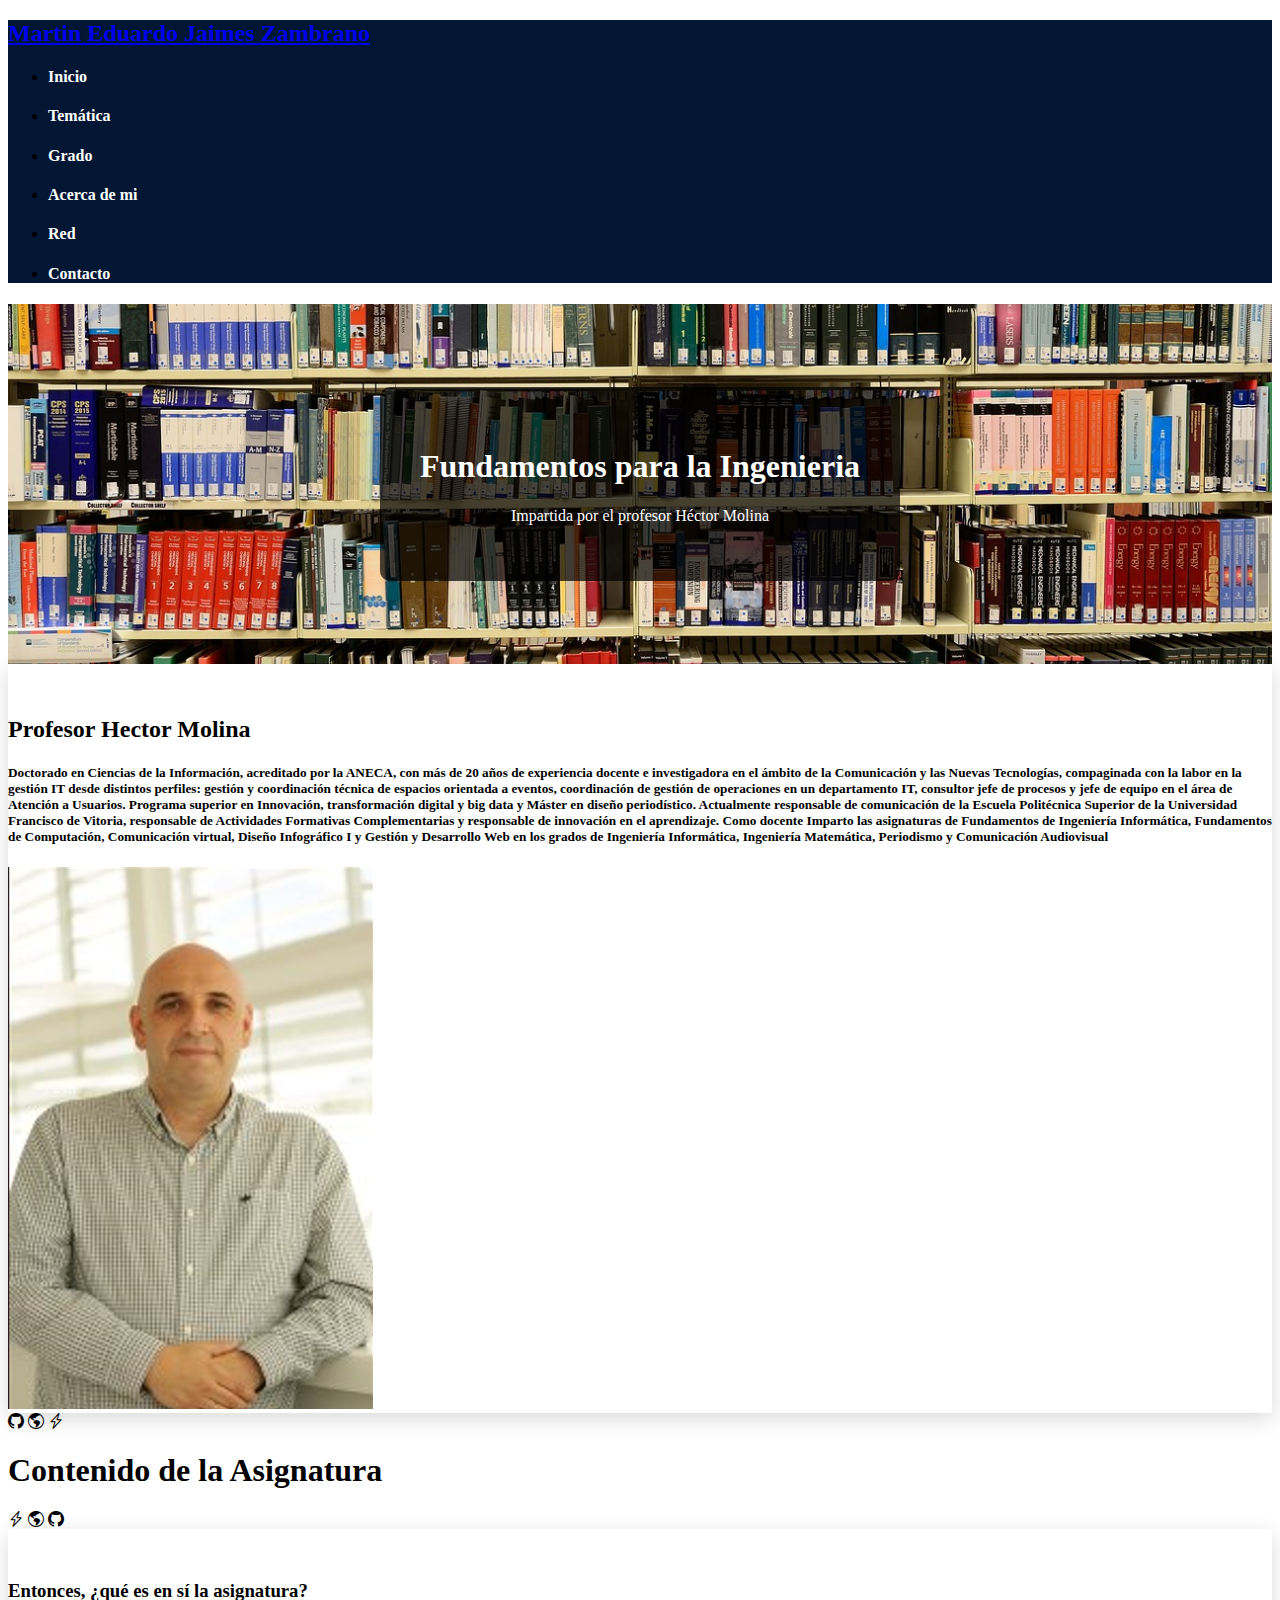
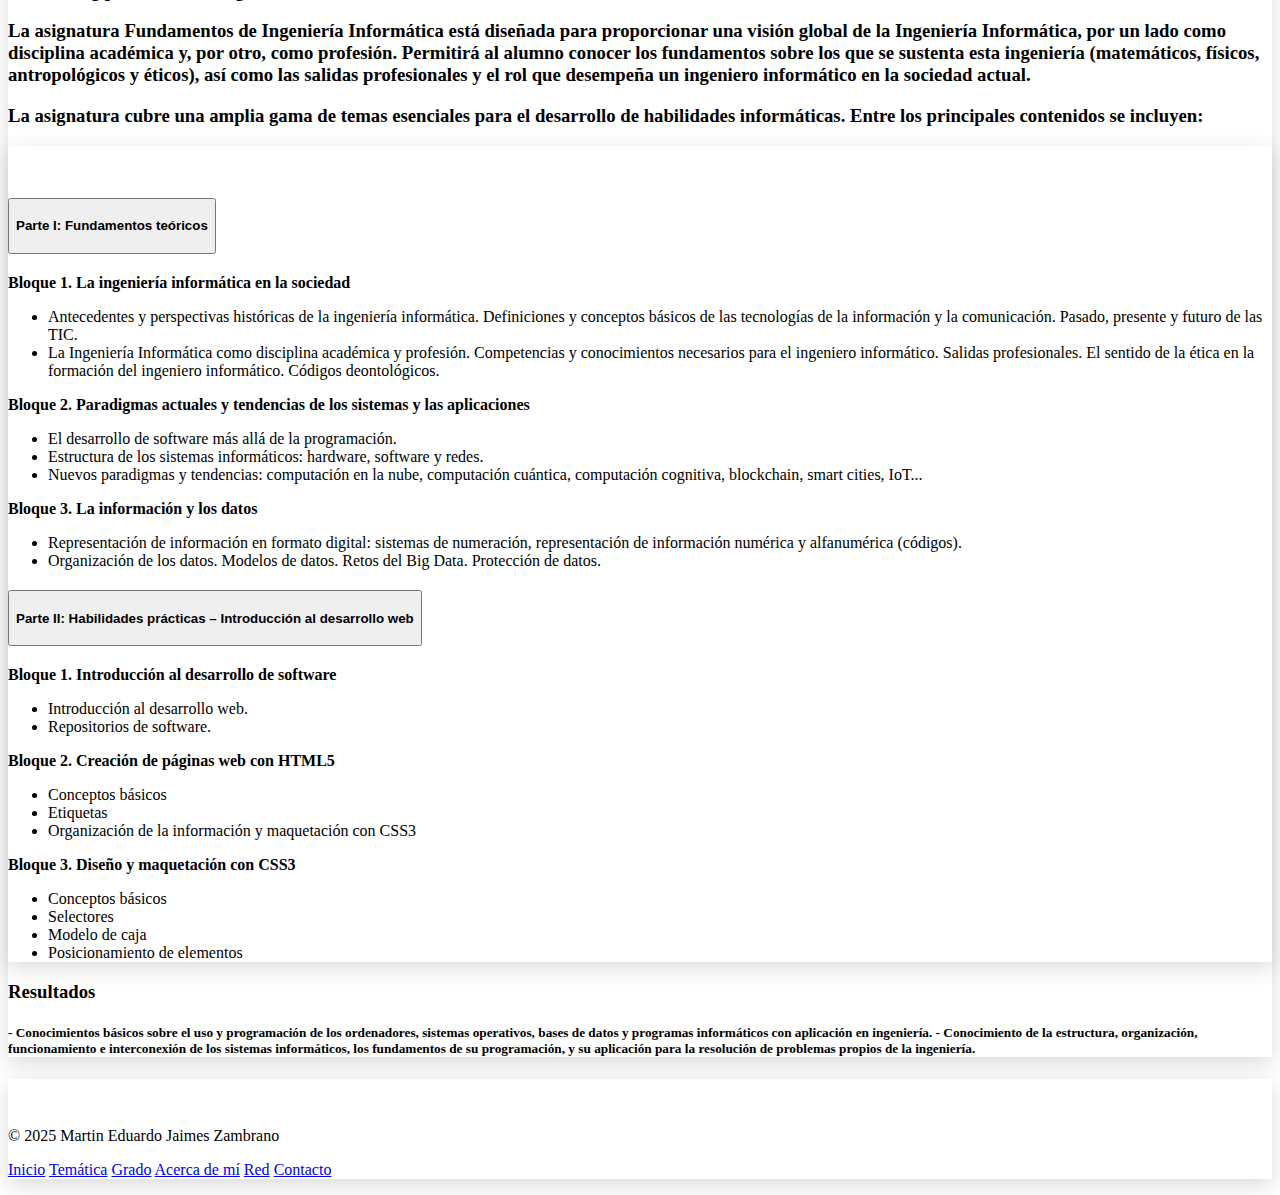
<file: paginas/fi.html>
<!DOCTYPE html>
<html lang="en">
<head>
  <meta charset="UTF-8">
  <meta name="viewport" content="width=device-width, initial-scale=1.0">
  <title>Martin Jaimes</title>
  <link rel="stylesheet" href="../CSS/estilo.css">
  <link href="https://cdn.jsdelivr.net/npm/bootstrap-icons@1.11.3/font/bootstrap-icons.css" rel="stylesheet">

  <link href="https://cdn.jsdelivr.net/npm/bootstrap@5.3.8/dist/css/bootstrap.min.css" rel="stylesheet" integrity="sha384-sRIl4kxILFvY47J16cr9ZwB07vP4J8+LH7qKQnuqkuIAvNWLzeN8tE5YBujZqJLB" crossorigin="anonymous">
</head>
<body>
  <script src="https://cdn.jsdelivr.net/npm/bootstrap@5.3.8/dist/js/bootstrap.bundle.min.js" integrity="sha384-FKyoEForCGlyvwx9Hj09JcYn3nv7wiPVlz7YYwJrWVcXK/BmnVDxM+D2scQbITxI" crossorigin="anonymous"></script>
  
<div class="container-fluid py-4 px-4" id="header">
    <div class="row align-items-center">

        <div class="col-md-6 d-flex justify-content-center">
            <h2 id="title" class="mb-0 text-warning"><a href="../index.html" class="text-decoration-none text-warning">Martin Eduardo Jaimes Zambrano</a></h2>
        </div>

        <div class="col-md-6 d-flex justify-content-center">
            <nav>
                <ul class="d-flex list-unstyled mb-0" id="paginasMenu">
                    <li class="me-3"> <h4> <a href="../index.html">Inicio</a> </h4></li>
                    <li class="me-3"> <h4> <a href="topic.html">Temática</a> </h4></li>
                    <li class="me-3"> <h4> <a href="degree.html">Grado</a> </h4></li>
                    <li class="me-3"> <h4> <a href="about.html">Acerca de mi</a> </h4></li>
                    <li class="me-3"> <h4> <a href="net.html">Red</a> </h4></li>
                    <li class="me-3"> <h4> <a href="contact.html">Contacto</a> </h4></li>

                  </ul>
            </nav>
        </div>

    </div>
</div>
<div class="container-fluid hero">
    <div class="hero-content">
        <h1>Fundamentos para la Ingenieria</h1>
        <p class="text-warning">Impartida por el profesor Héctor Molina</p>
    </div>
</div>
  

<div class="container">
    <div class="row">
        
        <div class="col-8">
            <h2 class="text-center text-success">
                Profesor Hector Molina
            </h2>
             
            <h5 class="mt-5 mx-4 mb-4">
Doctorado en Ciencias de la Información, acreditado por la ANECA, con más de 20 años de experiencia docente e investigadora en el ámbito de la Comunicación y las Nuevas Tecnologías, compaginada con la labor en la gestión IT desde distintos perfiles: gestión y coordinación técnica de espacios orientada a eventos, coordinación de gestión de operaciones en un departamento IT, consultor jefe de procesos y jefe de equipo en el área de Atención a Usuarios. Programa superior en Innovación, transformación digital y big data y Máster en diseño periodístico.
Actualmente responsable de comunicación de la Escuela Politécnica Superior de la Universidad Francisco de Vitoria, responsable de Actividades Formativas Complementarias y responsable de innovación en el aprendizaje.
Como docente Imparto las asignaturas de Fundamentos de Ingeniería Informática, Fundamentos de Computación, Comunicación virtual, Diseño Infográfico I y Gestión y Desarrollo Web en los grados de Ingeniería Informática, Ingeniería Matemática, Periodismo y Comunicación Audiovisual
            </h5>
        </div>


        <div class="col-4 d-flex justify-content-center">
            <img src="../imagenes/profesorHectorMolina.png" class="w-75 text-center" id="imagenProfesor">
        </div>

    </div>
</div>


 <div class="container-fluid text-center py-5" id="separador">
        <div class="d-flex justify-content-center align-items-center gap-3 flex-wrap">
            <i class="bi bi-github"></i>
            <i class="bi bi-globe-americas"></i>
            <i class="bi bi-lightning-charge"></i>
            <h1 class="text-warning m-0">Contenido de la Asignatura</h1>
            <i class="bi bi-lightning-charge"></i>
            <i class="bi bi-globe-americas"></i>
            <i class="bi bi-github"></i>
        </div>
    </div>

<div class="container my-5">

    <h3 class="text-center text-success mb-5">
        Entonces, ¿qué es en sí la asignatura?
    </h3>

    <h3 class="mx-5 mb-5">
        La asignatura Fundamentos de Ingeniería Informática está diseñada para proporcionar una visión global de la Ingeniería Informática, por un lado como disciplina académica y, por otro, como profesión. Permitirá al alumno conocer los fundamentos sobre los que se sustenta esta ingeniería (matemáticos, físicos, antropológicos y éticos), así como las salidas profesionales y el rol que desempeña un ingeniero informático en la sociedad actual.
    </h3>

    <h3 class="text-center text-success mb-5">
La asignatura cubre una amplia gama de temas esenciales para el desarrollo de habilidades informáticas. Entre los principales contenidos se incluyen:    </h3>

<div class="container my-5">


    <div class="accordion" id="accordionFICompleto">

        <!-- PARTE I -->
        <div class="accordion-item">
            <h2 class="accordion-header">
                <button class="accordion-button" type="button"
                        data-bs-toggle="collapse"
                        data-bs-target="#parteI"
                        aria-expanded="true"
                        aria-controls="parteI">
                    <h4>Parte I: Fundamentos teóricos</h4>
                </button>
            </h2>
            <div id="parteI" class="accordion-collapse collapse show"
                 data-bs-parent="#accordionFICompleto">
                <div class="accordion-body">

                    <p><strong>Bloque 1. La ingeniería informática en la sociedad</strong></p>
                    <ul>
                        <li>Antecedentes y perspectivas históricas de la ingeniería informática. Definiciones y conceptos básicos de las tecnologías de la información y la comunicación. Pasado, presente y futuro de las TIC.</li>
                        <li>La Ingeniería Informática como disciplina académica y profesión. Competencias y conocimientos necesarios para el ingeniero informático. Salidas profesionales. El sentido de la ética en la formación del ingeniero informático. Códigos deontológicos.</li>
                    </ul>

                    <p><strong>Bloque 2. Paradigmas actuales y tendencias de los sistemas y las aplicaciones</strong></p>
                    <ul>
                        <li>El desarrollo de software más allá de la programación.</li>
                        <li>Estructura de los sistemas informáticos: hardware, software y redes.</li>
                        <li>Nuevos paradigmas y tendencias: computación en la nube, computación cuántica, computación cognitiva, blockchain, smart cities, IoT...</li>
                    </ul>

                    <p><strong>Bloque 3. La información y los datos</strong></p>
                    <ul>
                        <li>Representación de información en formato digital: sistemas de numeración, representación de información numérica y alfanumérica (códigos).</li>
                        <li>Organización de los datos. Modelos de datos. Retos del Big Data. Protección de datos.</li>
                    </ul>

                </div>
            </div>
        </div>

        <!-- PARTE II -->
        <div class="accordion-item">
            <h2 class="accordion-header">
                <button class="accordion-button collapsed" type="button"
                        data-bs-toggle="collapse"
                        data-bs-target="#parteII"
                        aria-expanded="false"
                        aria-controls="parteII">
                    <h4>Parte II: Habilidades prácticas – Introducción al desarrollo web</h4>
                </button>
            </h2>
            <div id="parteII" class="accordion-collapse collapse"
                 data-bs-parent="#accordionFICompleto">
                <div class="accordion-body">

                    <p><strong>Bloque 1. Introducción al desarrollo de software</strong></p>
                    <ul>
                        <li>Introducción al desarrollo web.</li>
                        <li>Repositorios de software.</li>
                    </ul>

                    <p><strong>Bloque 2. Creación de páginas web con HTML5</strong></p>
                    <ul>
                        <li>Conceptos básicos</li>
                        <li>Etiquetas</li>
                        <li>Organización de la información y maquetación con CSS3</li>
                    </ul>

                    <p><strong>Bloque 3. Diseño y maquetación con CSS3</strong></p>
                    <ul>
                        <li>Conceptos básicos</li>
                        <li>Selectores</li>
                        <li>Modelo de caja</li>
                        <li>Posicionamiento de elementos</li>
                    </ul>

                </div>
            </div>
        </div>

    </div>

</div>

   
    <h3 class="text-center text-success mb-5">Resultados</h3>
    
  
    <h5 class="mx-5 mb-5 pb-5">- Conocimientos básicos sobre el uso y programación de los ordenadores, sistemas operativos, bases de datos y programas informáticos con aplicación en ingeniería.
- Conocimiento de la estructura, organización, funcionamiento e interconexión de los sistemas informáticos, los fundamentos de su programación, y su aplicación para la resolución de problemas propios de la ingeniería.</h5>
    
</div>

 


    

<footer class="bg-dark text-white py-4 mt-5">
    <div class="container text-center">
        <p class="mb-1">© 2025 Martin Eduardo Jaimes Zambrano</p>
        <p class="mb-0">
            <a href="../index.html" class="text-white text-decoration-none me-3">Inicio</a>
            <a href="topic.html" class="text-white text-decoration-none me-3">Temática</a>
            <a href="degree.html" class="text-white text-decoration-none me-3">Grado</a>
            <a href="about.html" class="text-white text-decoration-none me-3">Acerca de mí</a>
            <a href="net.html" class="text-white me text-decoration-none me-3">Red</a>
            <a href="contact.html" class="text-white text-decoration-none  me-3">Contacto</a>
        </p>
    </div>
</footer>
</body>
</html>
</file>
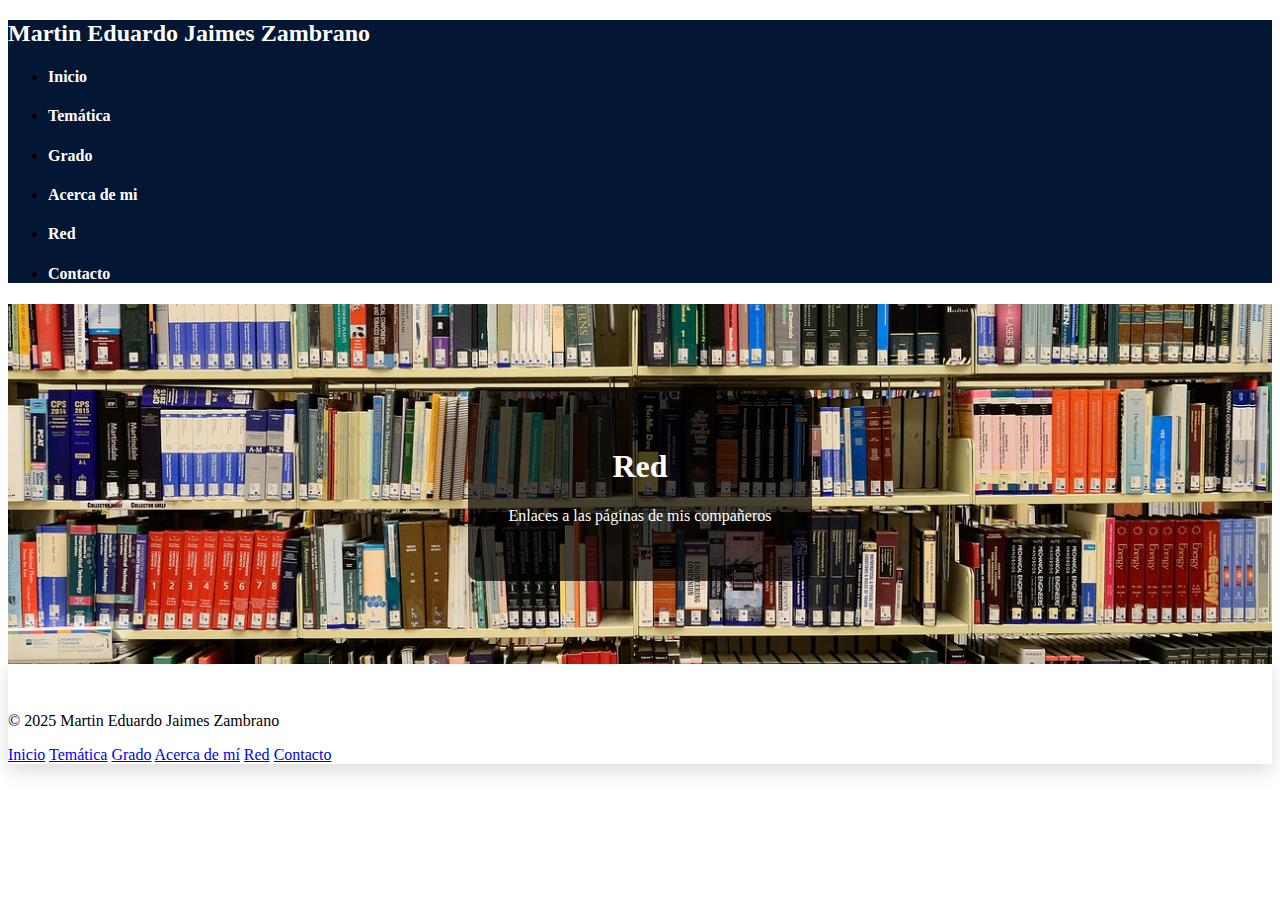
<file: paginas/net.html>
<!DOCTYPE html>
<html lang="en">
<head>
  <meta charset="UTF-8">
  <meta name="viewport" content="width=device-width, initial-scale=1.0">
  <title>Document</title>
  <link rel="stylesheet" href="../CSS/estilo.css">

  <link href="https://cdn.jsdelivr.net/npm/bootstrap@5.3.8/dist/css/bootstrap.min.css" rel="stylesheet" integrity="sha384-sRIl4kxILFvY47J16cr9ZwB07vP4J8+LH7qKQnuqkuIAvNWLzeN8tE5YBujZqJLB" crossorigin="anonymous">
</head>
<body>
  <script src="https://cdn.jsdelivr.net/npm/bootstrap@5.3.8/dist/js/bootstrap.bundle.min.js" integrity="sha384-FKyoEForCGlyvwx9Hj09JcYn3nv7wiPVlz7YYwJrWVcXK/BmnVDxM+D2scQbITxI" crossorigin="anonymous"></script>
  
<div class="container-fluid py-4 px-4" id="header">
    <div class="row align-items-center">

        <div class="col-md-6 border border-black d-flex justify-content-center">
            <h2 id="title" class="mb-0 text-warning">Martin Eduardo Jaimes Zambrano</h2>
        </div>

        <div class="col-md-6 d-flex justify-content-center">
            <nav>
                <ul class="d-flex list-unstyled mb-0" id="paginasMenu">
                    <li class="me-3"> <h4> <a href="../index.html">Inicio</a> </h4></li>
                    <li class="me-3"> <h4> <a href="topic.html">Temática</a> </h4></li>
                    <li class="me-3"> <h4> <a href="degree.html">Grado</a> </h4></li>
                    <li class="me-3"> <h4> <a href="about.html">Acerca de mi</a> </h4></li>
                    <li class="me-3"> <h4> <a href="net.html">Red</a> </h4></li>
                    <li class="me-3"> <h4> <a href="contact.html">Contacto</a> </h4></li>

                  </ul>
            </nav>
        </div>

    </div>
</div>
<div class="container-fluid hero">
    <div class="hero-content">
        <h1>Red</h1>
        <p class="text-warning">Enlaces a las páginas de mis compañeros</p>
    </div>
</div>
  
<footer class="bg-dark text-white py-4 mt-5">
    <div class="container text-center">
        <p class="mb-1">© 2025 Martin Eduardo Jaimes Zambrano</p>
        <p class="mb-0">
            <a href="index.html" class="text-white me-3">Inicio</a>
            <a href="paginas/topic.html" class="text-white me-3">Temática</a>
            <a href="paginas/degree.html" class="text-white me-3">Grado</a>
            <a href="paginas/about.html" class="text-white me-3">Acerca de mí</a>
            <a href="paginas/net.html" class="text-white me-3">Red</a>
            <a href="paginas/contact.html" class="text-white">Contacto</a>
        </p>
    </div>
</footer>
</body>
</html>
</file>
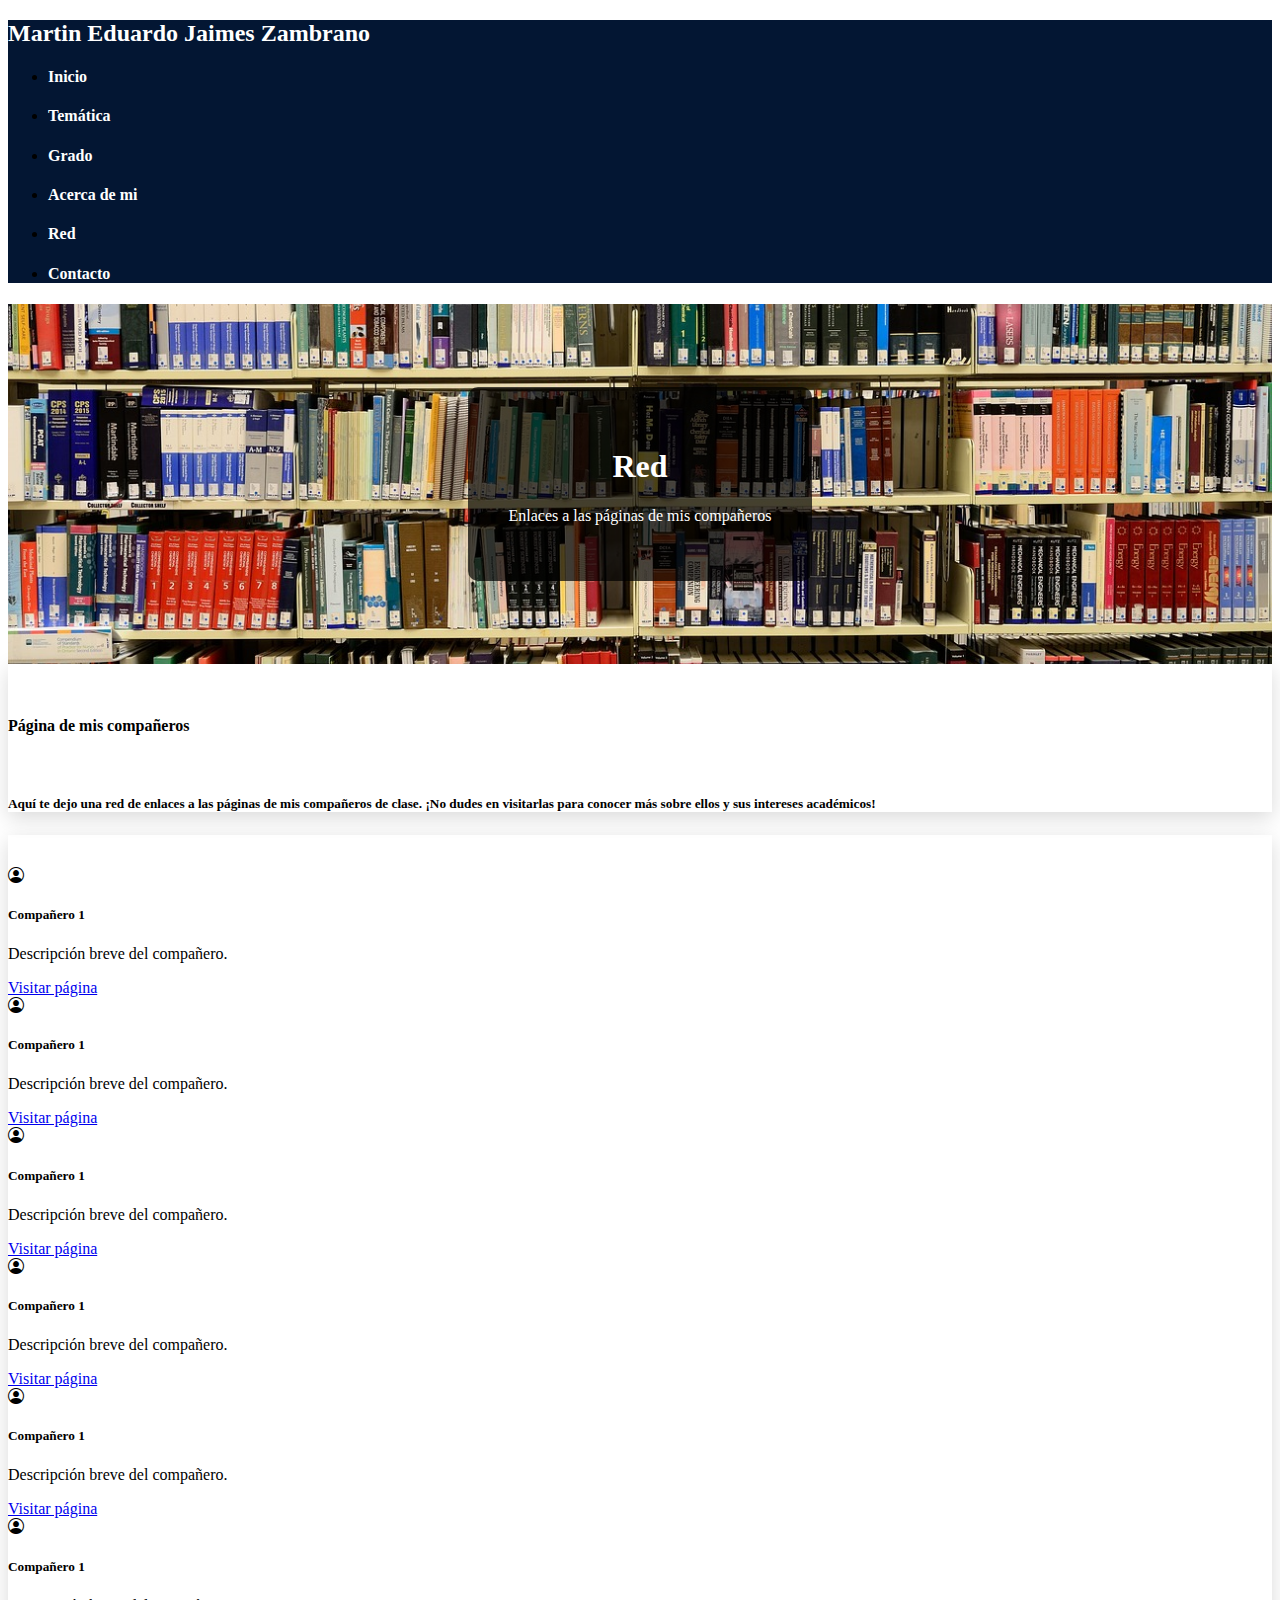
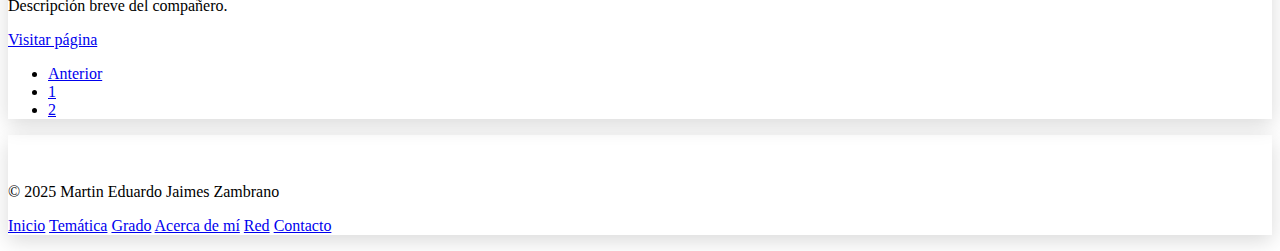
<file: paginas/net2.html>
<!DOCTYPE html>
<html lang="en">
<head>
  <meta charset="UTF-8">
  <meta name="viewport" content="width=device-width, initial-scale=1.0">
  <title>Martin Jaimes</title>
  <link rel="stylesheet" href="../CSS/estilo.css">
<link href="https://cdn.jsdelivr.net/npm/bootstrap-icons@1.11.3/font/bootstrap-icons.css" rel="stylesheet">

  <link href="https://cdn.jsdelivr.net/npm/bootstrap@5.3.8/dist/css/bootstrap.min.css" rel="stylesheet" integrity="sha384-sRIl4kxILFvY47J16cr9ZwB07vP4J8+LH7qKQnuqkuIAvNWLzeN8tE5YBujZqJLB" crossorigin="anonymous">
</head>
<body>
  <script src="https://cdn.jsdelivr.net/npm/bootstrap@5.3.8/dist/js/bootstrap.bundle.min.js" integrity="sha384-FKyoEForCGlyvwx9Hj09JcYn3nv7wiPVlz7YYwJrWVcXK/BmnVDxM+D2scQbITxI" crossorigin="anonymous"></script>
  
<div class="container-fluid py-4 px-4" id="header">
    <div class="row align-items-center">

        <div class="col-md-6 d-flex justify-content-center">
            <h2 id="title" class="mb-0 text-warning">Martin Eduardo Jaimes Zambrano</h2>
        </div>

        <div class="col-md-6 d-flex justify-content-center">
            <nav>
                <ul class="d-flex list-unstyled mb-0" id="paginasMenu">
                    <li class="me-3"> <h4> <a href="../index.html">Inicio</a> </h4></li>
                    <li class="me-3"> <h4> <a href="topic.html">Temática</a> </h4></li>
                    <li class="me-3"> <h4> <a href="degree.html">Grado</a> </h4></li>
                    <li class="me-3"> <h4> <a href="about.html">Acerca de mi</a> </h4></li>
                    <li class="me-3"> <h4> <a href="net.html">Red</a> </h4></li>
                    <li class="me-3"> <h4> <a href="contact.html">Contacto</a> </h4></li>

                  </ul>
            </nav>
        </div>

    </div>
</div>
<div class="container-fluid hero">
    <div class="hero-content">
        <h1>Red</h1>
        <p class="text-warning">Enlaces a las páginas de mis compañeros</p>
    </div>
</div>
  
<div class="container">
    <h4 class="text-success text-center">Página de mis compañeros</h4>
    <br>
    <h5 class="px-4 pb-5">Aquí te dejo una red de enlaces a las páginas de mis compañeros de clase. ¡No dudes en visitarlas para conocer más sobre ellos y sus intereses académicos!</h5>
</div>

<div class="container my-5">
  <div class="row g-4">

   <div class="col-md-4">
      <div class="card h-100 border border-black text-center">
        <i class="bi bi-person-circle display-1 text-primary "></i>
        <div class="card-body">
          <h5 class="card-title">Compañero 1</h5>
          <p class="card-text">Descripción breve del compañero.</p>
          <a href="#" class="btn btn-primary">Visitar página</a>
        </div>
      </div>
    </div>

   <div class="col-md-4">
      <div class="card h-100 border border-black text-center">
        <i class="bi bi-person-circle display-1 text-primary "></i>
        <div class="card-body">
          <h5 class="card-title">Compañero 1</h5>
          <p class="card-text">Descripción breve del compañero.</p>
          <a href="#" class="btn btn-primary">Visitar página</a>
        </div>
      </div>
    </div>

    <div class="col-md-4">
      <div class="card h-100 border border-black text-center">
        <i class="bi bi-person-circle display-1 text-primary "></i>
        <div class="card-body">
          <h5 class="card-title">Compañero 1</h5>
          <p class="card-text">Descripción breve del compañero.</p>
          <a href="#" class="btn btn-primary">Visitar página</a>
        </div>
      </div>
    </div>

    <div class="col-md-4">
      <div class="card h-100 border border-black text-center">
        <i class="bi bi-person-circle display-1 text-primary "></i>
        <div class="card-body">
          <h5 class="card-title">Compañero 1</h5>
          <p class="card-text">Descripción breve del compañero.</p>
          <a href="#" class="btn btn-primary">Visitar página</a>
        </div>
      </div>
    </div>

   <div class="col-md-4">
      <div class="card h-100 border border-black text-center">
        <i class="bi bi-person-circle display-1 text-primary "></i>
        <div class="card-body">
          <h5 class="card-title">Compañero 1</h5>
          <p class="card-text">Descripción breve del compañero.</p>
          <a href="#" class="btn btn-primary">Visitar página</a>
        </div>
      </div>
    </div>

    <div class="col-md-4">
      <div class="card h-100 border border-black text-center">
        <i class="bi bi-person-circle display-1 text-primary "></i>
        <div class="card-body">
          <h5 class="card-title">Compañero 1</h5>
          <p class="card-text">Descripción breve del compañero.</p>
          <a href="#" class="btn btn-primary">Visitar página</a>
        </div>
      </div>
    </div>

    
<nav aria-label="Page navigation example">
  <ul class="pagination justify-content-center">

    <li class="page-item">
      <a class="page-link" href="net.html">Anterior</a>
    </li>

    <li class="page-item">
      <a class="page-link" href="net.html">1</a>
    </li>

    <li class="page-item active" aria-current="page">
      <a class="page-link" href="net2.html">2</a>
    </li>

  </ul>
</nav>

  </div>
</div>


<footer class="bg-dark text-white py-4 mt-5">
    <div class="container text-center">
        <p class="mb-1">© 2025 Martin Eduardo Jaimes Zambrano</p>
        <p class="mb-0">
            <a href="../index.html" class="text-white text-decoration-none me-3">Inicio</a>
            <a href="topic.html" class="text-white text-decoration-none me-3">Temática</a>
            <a href="degree.html" class="text-white text-decoration-none me-3">Grado</a>
            <a href="about.html" class="text-white text-decoration-none me-3">Acerca de mí</a>
            <a href="net.html" class="text-white me text-decoration-none me-3">Red</a>
            <a href="contact.html" class="text-white text-decoration-none  me-3">Contacto</a>
        </p>
    </div>


</footer>
</body>
</html>
</file>
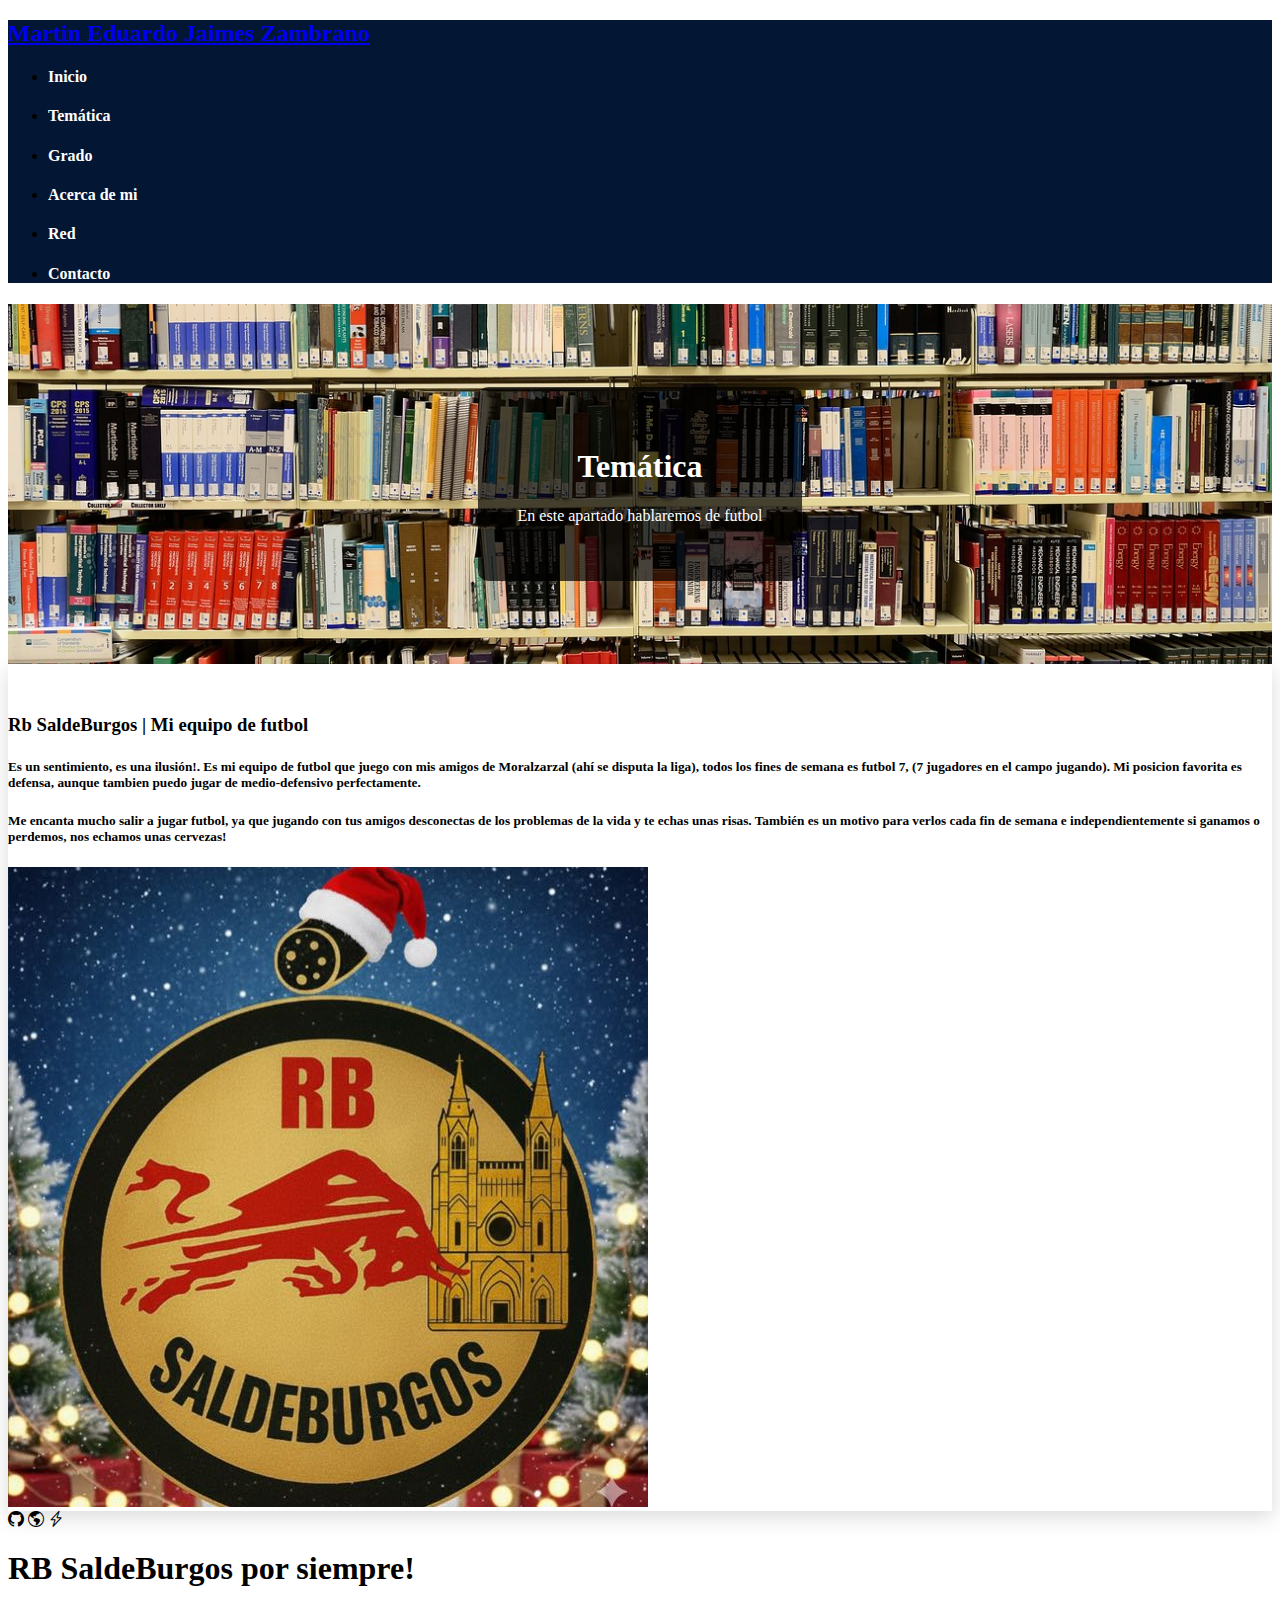
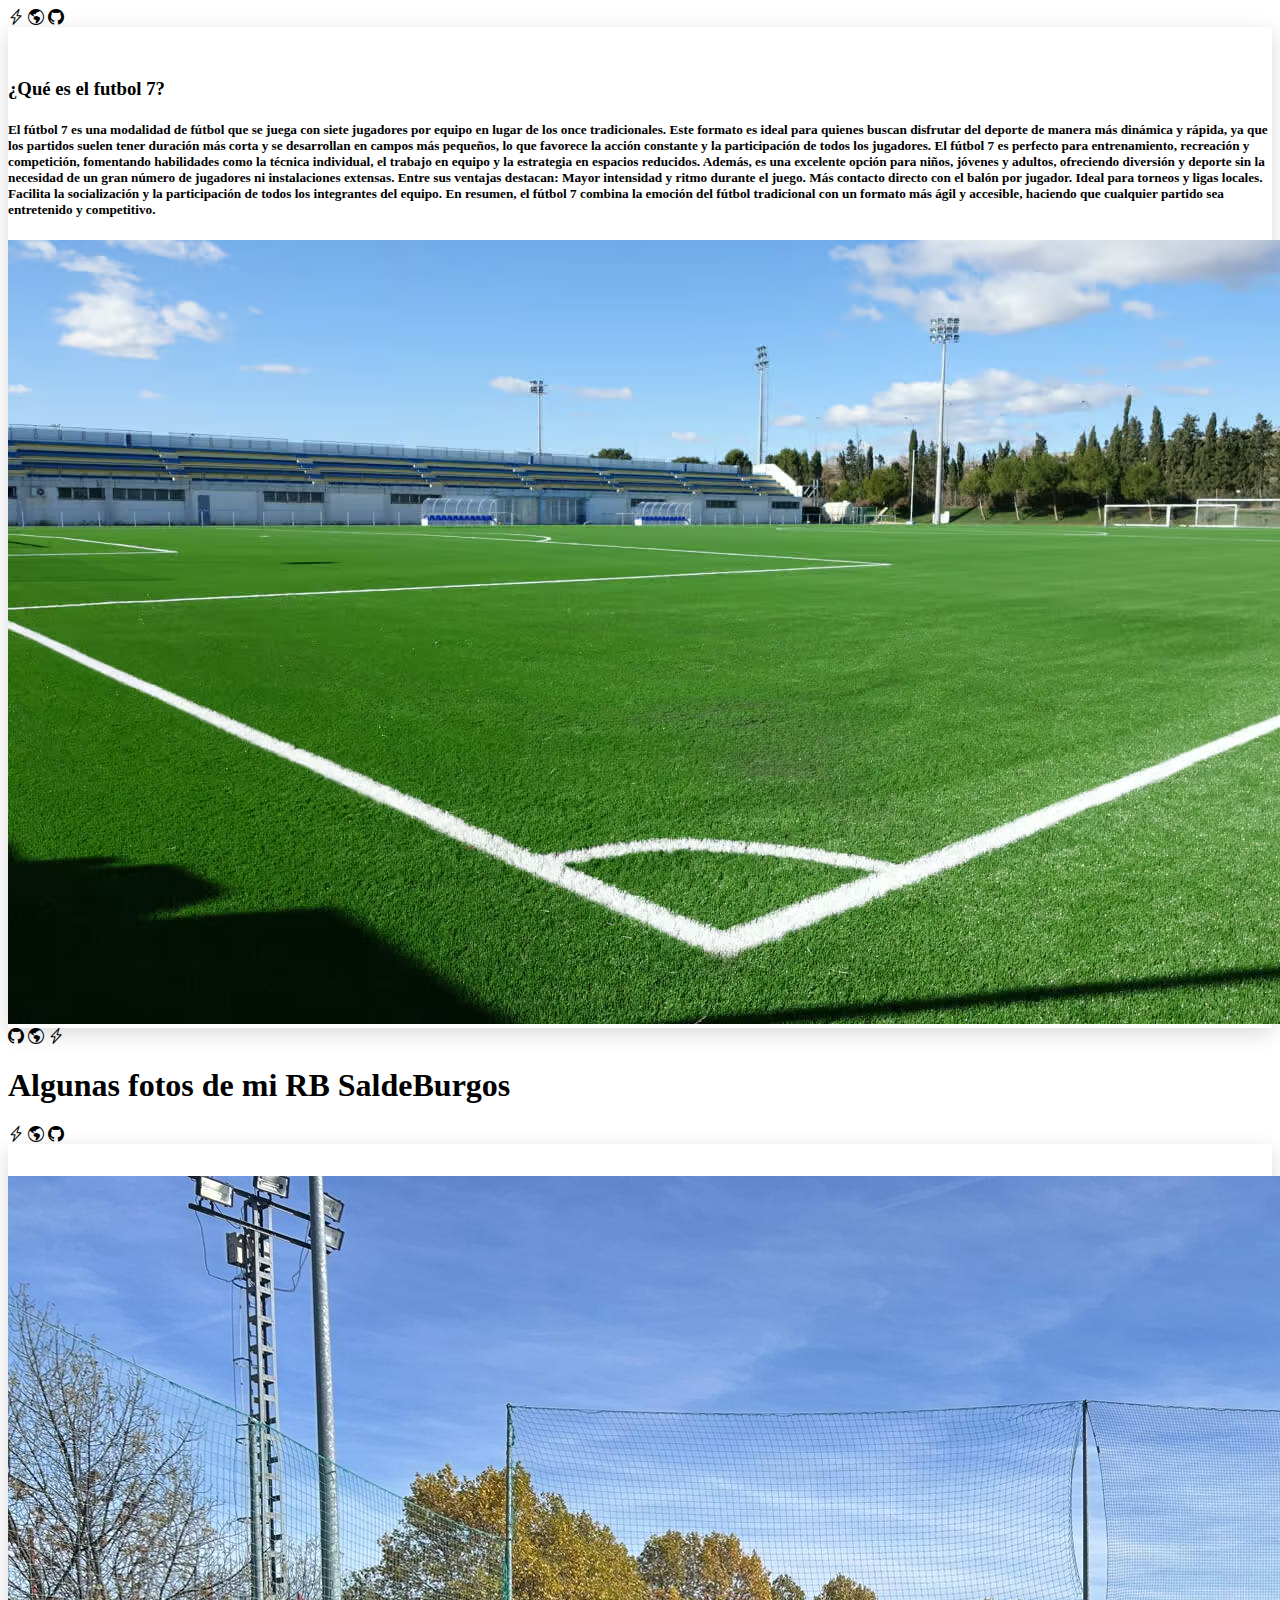
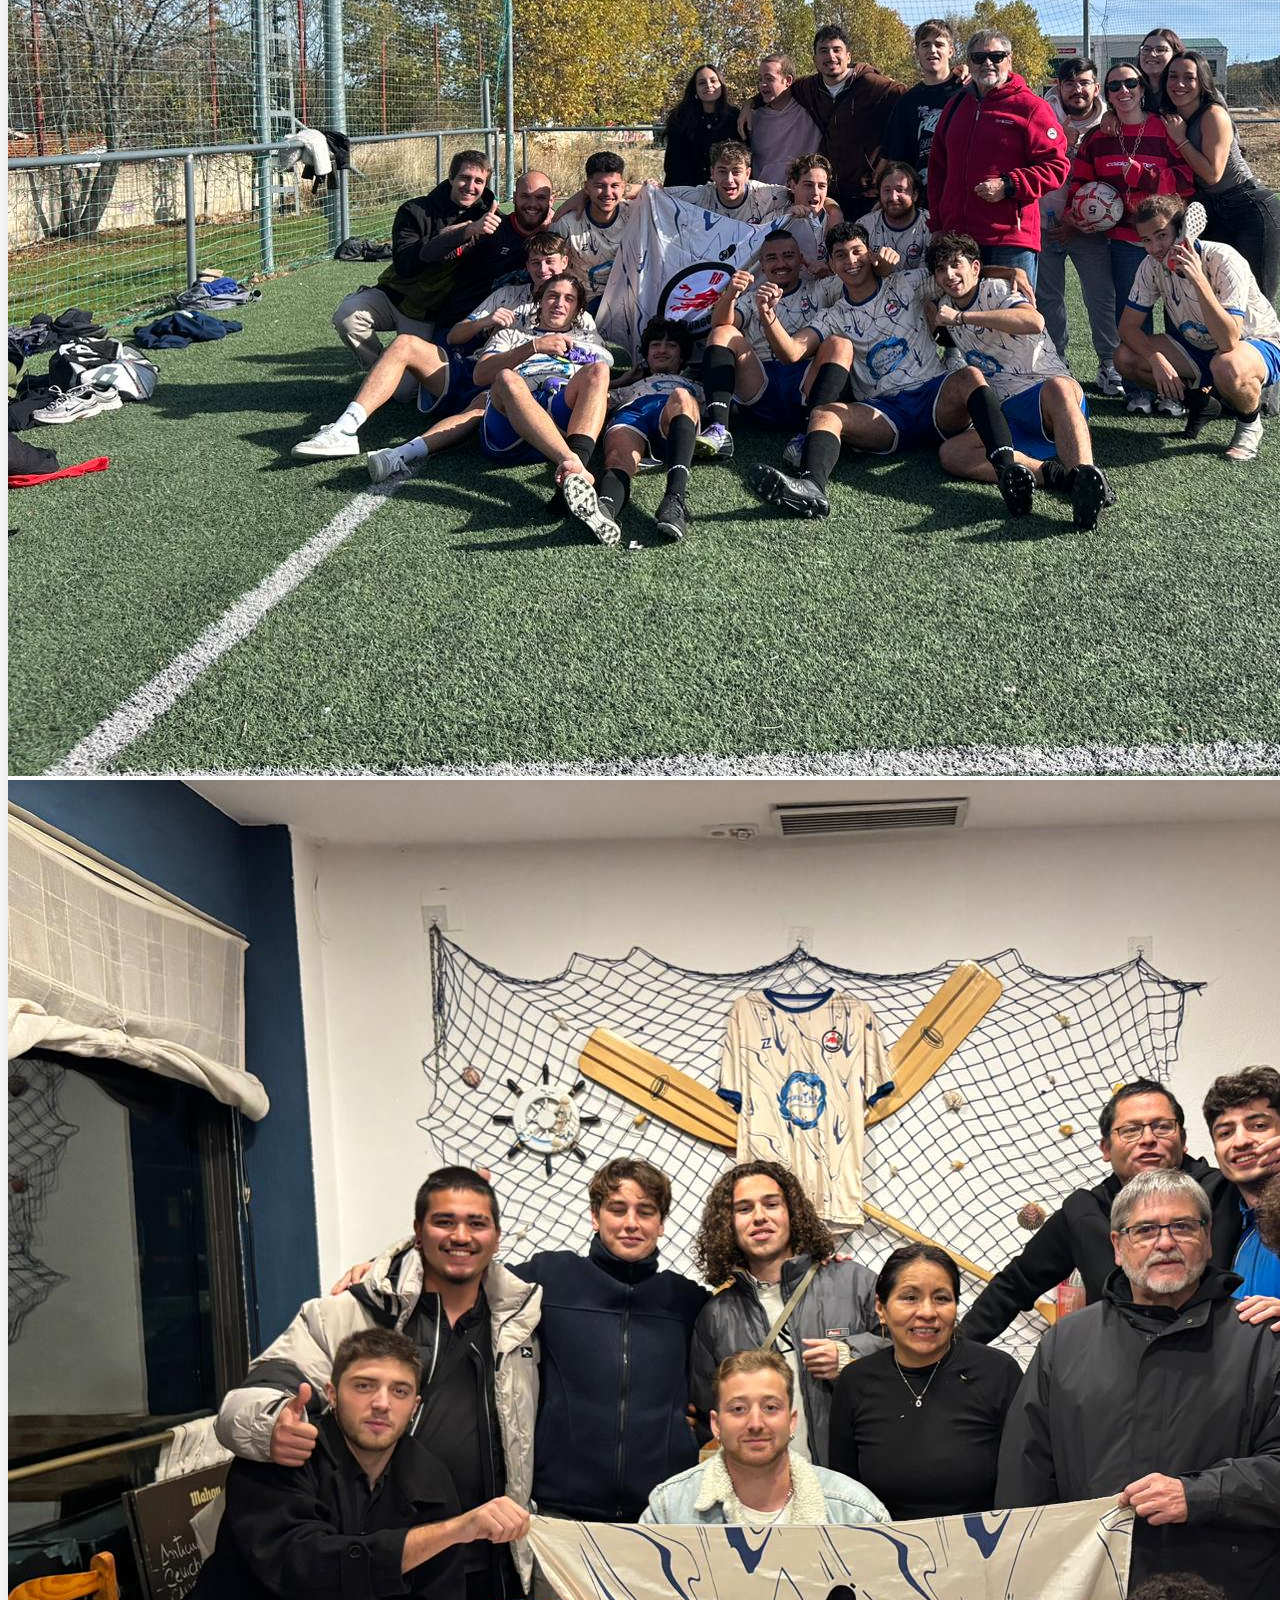
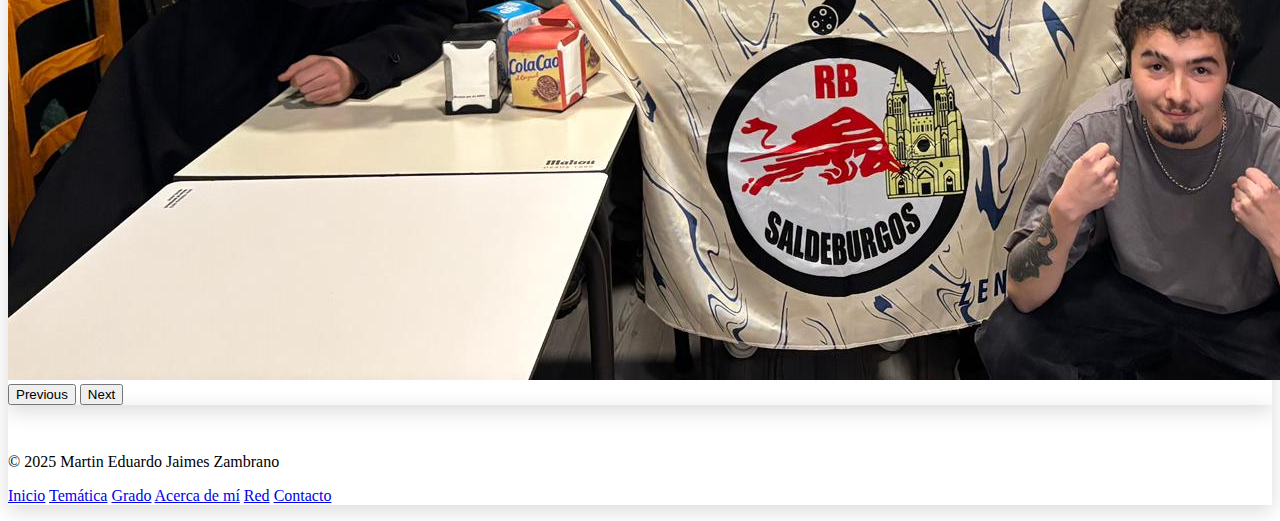
<file: paginas/topic.html>
<!DOCTYPE html>
<html lang="en">
<head>
  <meta charset="UTF-8">
  <meta name="viewport" content="width=device-width, initial-scale=1.0">
  <title>Martin Jaimes</title>
  <link rel="stylesheet" href="../CSS/estilo.css">
  <link href="https://cdn.jsdelivr.net/npm/bootstrap-icons@1.11.3/font/bootstrap-icons.css" rel="stylesheet">

  <link href="https://cdn.jsdelivr.net/npm/bootstrap@5.3.8/dist/css/bootstrap.min.css" rel="stylesheet" integrity="sha384-sRIl4kxILFvY47J16cr9ZwB07vP4J8+LH7qKQnuqkuIAvNWLzeN8tE5YBujZqJLB" crossorigin="anonymous">
</head>
<body>
  <script src="https://cdn.jsdelivr.net/npm/bootstrap@5.3.8/dist/js/bootstrap.bundle.min.js" integrity="sha384-FKyoEForCGlyvwx9Hj09JcYn3nv7wiPVlz7YYwJrWVcXK/BmnVDxM+D2scQbITxI" crossorigin="anonymous"></script>
  
<div class="container-fluid py-4 px-4" id="header">
    <div class="row align-items-center">

        <div class="col-md-6 d-flex justify-content-center">
            <h2 id="title" class="mb-0 text-warning"><a href="../index.html" class="text-decoration-none text-warning">Martin Eduardo Jaimes Zambrano</a></h2>
        </div>

        <div class="col-md-6 d-flex justify-content-center">
            <nav>
                <ul class="d-flex list-unstyled mb-0" id="paginasMenu">
                    <li class="me-3"> <h4> <a href="../index.html">Inicio</a> </h4></li>
                    <li class="me-3"> <h4> <a href="topic.html">Temática</a> </h4></li>
                    <li class="me-3"> <h4> <a href="degree.html">Grado</a> </h4></li>
                    <li class="me-3"> <h4> <a href="about.html">Acerca de mi</a> </h4></li>
                    <li class="me-3"> <h4> <a href="net.html">Red</a> </h4></li>
                    <li class="me-3"> <h4> <a href="contact.html">Contacto</a> </h4></li>

                  </ul>
            </nav>
        </div>

    </div>
</div>

<div class="container-fluid hero">
    <div class="hero-content">
        <h1>Temática</h1>
        <p class="text-warning">En este apartado hablaremos de futbol</p>
    </div>
</div>
  

<div class="container">

    <div class="row">
        <div class="col-8">
            <h3 class="text-center mb-4 text-success">
                Rb SaldeBurgos | Mi equipo de futbol
            </h3>

            <h5 class="mx-3">
                Es un sentimiento, es una ilusión!. Es mi equipo de futbol que juego con mis amigos de Moralzarzal (ahí se disputa la liga), todos los fines de semana
                es futbol 7, (7 jugadores en el campo jugando). Mi posicion favorita es defensa, aunque tambien puedo jugar de medio-defensivo perfectamente.
            </h5>
            <h5 class="mx-3 my-4">
                Me encanta mucho salir a jugar futbol, ya que jugando con tus amigos desconectas de los problemas de la vida y te echas unas risas. También es un motivo para verlos
                cada fin de semana e independientemente si ganamos o perdemos, nos echamos unas cervezas!
            </h5>
        </div>

        <div class="col-4">
            <img src="../imagenes/fotoEscudo.png" class="w-75 mb-4">
        </div>
    </div>

</div>

<div class="container-fluid text-center py-5" id="separador">
        <div class="d-flex justify-content-center align-items-center gap-3 flex-wrap">
            <i class="bi bi-github"></i>
            <i class="bi bi-globe-americas"></i>
            <i class="bi bi-lightning-charge"></i>
            <h1 class="text-warning m-0">RB SaldeBurgos por siempre!</h1>
            <i class="bi bi-lightning-charge"></i>
            <i class="bi bi-globe-americas"></i>
            <i class="bi bi-github"></i>
        </div>
    </div>

    <div class="container">

<div class="row">
        <div class="col-8">
            <h3 class="text-center mb-4 text-success">
            ¿Qué es el futbol 7?
            </h3>

            <h5 class="mx-3 mb-5">
                El fútbol 7 es una modalidad de fútbol que se juega con siete jugadores por equipo en lugar de los once tradicionales. Este formato es ideal para quienes buscan disfrutar del deporte de manera más dinámica y rápida, ya que los partidos suelen tener duración más corta y se desarrollan en campos más pequeños, lo que favorece la acción constante y la participación de todos los jugadores.

El fútbol 7 es perfecto para entrenamiento, recreación y competición, fomentando habilidades como la técnica individual, el trabajo en equipo y la estrategia en espacios reducidos. Además, es una excelente opción para niños, jóvenes y adultos, ofreciendo diversión y deporte sin la necesidad de un gran número de jugadores ni instalaciones extensas.

Entre sus ventajas destacan:

Mayor intensidad y ritmo durante el juego.

Más contacto directo con el balón por jugador.

Ideal para torneos y ligas locales.

Facilita la socialización y la participación de todos los integrantes del equipo.

En resumen, el fútbol 7 combina la emoción del fútbol tradicional con un formato más ágil y accesible, haciendo que cualquier partido sea entretenido y competitivo.
     
            </h5>
        </div>

        <div class="col-4 align-content-center">
            <img src="../imagenes/campoFutbol.png" class="w-100 mb-4">
        </div>
    </div>
   
    </div>


    
<div class="container-fluid text-center py-5" id="separador">
        <div class="d-flex justify-content-center align-items-center gap-3 flex-wrap">
            <i class="bi bi-github"></i>
            <i class="bi bi-globe-americas"></i>
            <i class="bi bi-lightning-charge"></i>
            <h1 class="text-warning m-0">Algunas fotos de mi RB SaldeBurgos</h1>
            <i class="bi bi-lightning-charge"></i>
            <i class="bi bi-globe-americas"></i>
            <i class="bi bi-github"></i>
        </div>
    </div>

    <div class="container d-flex justify-content-center">
<div id="carouselExample" class="carousel slide col-7 mb-5" data-bs-ride="carousel" data-bs-interval="2000">
  <div class="carousel-inner">
    <div class="carousel-item active">
      <img src="../imagenes/juntos.jpeg" class="d-block w-100" alt="...">
    </div>
    <div class="carousel-item">
      <img src="../imagenes/esta.png" class="d-block w-100" alt="...">
    </div>
  </div>
  <button class="carousel-control-prev" type="button" data-bs-target="#carouselExample" data-bs-slide="prev">
    <span class="carousel-control-prev-icon" aria-hidden="true"></span>
    <span class="visually-hidden">Previous</span>
  </button>
  <button class="carousel-control-next" type="button" data-bs-target="#carouselExample" data-bs-slide="next">
    <span class="carousel-control-next-icon" aria-hidden="true"></span>
    <span class="visually-hidden">Next</span>
  </button>
</div>



    </div>


<footer class="bg-dark text-white py-4 mt-5">
    <div class="container text-center">
        <p class="mb-1">© 2025 Martin Eduardo Jaimes Zambrano</p>
        <p class="mb-0">
            <a href="../index.html" class="text-white text-decoration-none me-3">Inicio</a>
            <a href="topic.html" class="text-white text-decoration-none me-3">Temática</a>
            <a href="degree.html" class="text-white text-decoration-none me-3">Grado</a>
            <a href="about.html" class="text-white text-decoration-none me-3">Acerca de mí</a>
            <a href="net.html" class="text-white me text-decoration-none me-3">Red</a>
            <a href="contact.html" class="text-white text-decoration-none  me-3">Contacto</a>
        </p>
    </div>
</footer>
</body>
</html>
</file>
<file: CSS/estilo.css>
#header{
    background-color: #031633;
}

#title{
    color:white;
}
#paginasMenu a{
    text-decoration:none;
    color:white;
}
.hero {
    background-image: url("../imagenes/fondoBiblioteca.jpg");
    background-size: cover;        /* ocupa todo el ancho */
    background-position: center;   /* centra la imagen */
    background-repeat: no-repeat;
    height: 40vh;                  /* altura visible */
    display: flex;
    align-items: center;
    justify-content: center;
}

.hero-content {
    background-color: rgba(0, 0, 0, 0.7); /* fondo oscuro para leer bien */
    color: white;
    padding: 40px 40px;
    border-radius: 10px;
    text-align: center;
}

#imagen{
    width: 100%;
}
.container {
   padding-top: 2em;
    box-shadow: 0 6px 20px rgba(0, 0, 0, 0.15);
}
</file>
